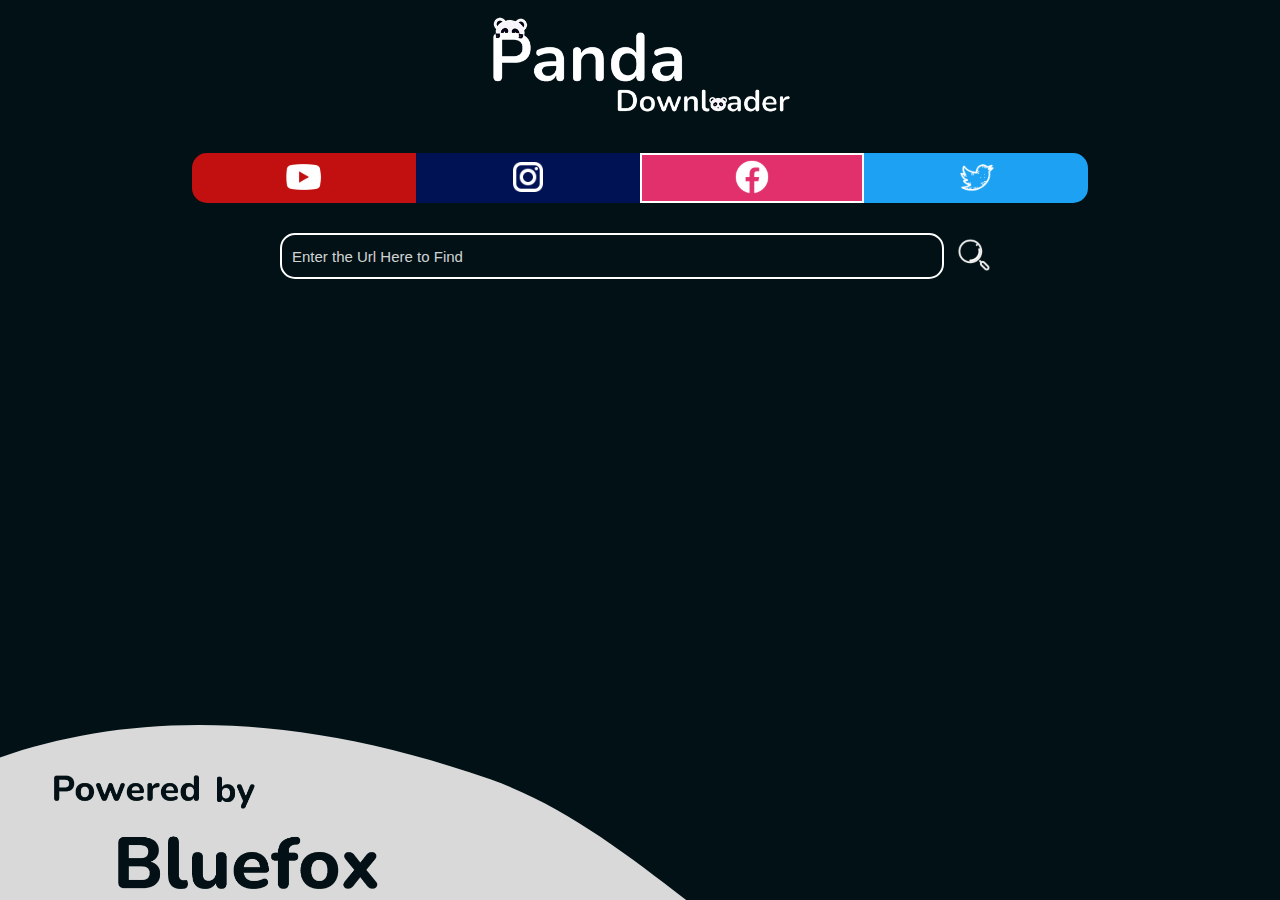
<file: frontend/facebook.html>
<!DOCTYPE html>
<html lang="en">
<head>
    <meta charset="UTF-8">
    <meta http-equiv="X-UA-Compatible" content="IE=edge">
    <meta name="viewport" content="width=device-width, initial-scale=1.0">
    <title>Document</title>
    <link rel="stylesheet" href="pandadownloader.css">
</head>
<body>
    <div class="container">
        <div id="logo">
            <img src="Images/PandaDownloaderLogo.svg" alt="PandaDownloaderLogo" width="300px">
        </div>
        <div class="navbar">
             <div class="nav">
                <button class="youtube button">

                <a href=pandadownloader.html>
                    <img src="Images/YoutubeIcon.svg" alt="YoutubeIcon" width="40px">
                </button>
                <button class="instagram button">
                <a href=instagram.html>
                    <img src="Images/InstagramIcon.svg" alt="InstagramIcon" width="40px">
                </a>
                </button>
                <button class="facebook active button">
                    <a href="facebook.html">
                        <img src="Images/FacebookIcon.svg" alt="FacebookIcon" width="40px">
                    </a>
                </button>
                <button class="twitter button">
                    <a href="twitter.html">
                        <img src="Images/TwitterIcon.svg" alt="TwitterIcon" width="40px">
                    </a>
                </button>
            </div>
       </div>
        <div class="search">
            <input type="text" placeholder="Enter the Url Here to Find" id="urlholder" name="search">
            <button class="button searchicon" type="submit" onclick="test()"><img src="Images/SearchIcon.svg" alt="" width="40px"></button>
        </div>
        <div id="downloads">

        </div>
        <div id="download">

        </div>

        <div class="footer">
            <img id="poweredby" src="Images/PoweredByBluefox.svg" alt="InstagramIcon">
        </div>
    </div>
    <script>
     var file_location = ""
     var file_title = ""
     function test() {
         var url = "http://localhost:8000/facebook/post/";
         var params = "url="+document.getElementById("urlholder").value;
         var http = new XMLHttpRequest();
         let output= "";
         http.open("GET", url+"?"+params, true);
         http.onreadystatechange = function()
         {
             if(http.readyState == 4 && http.status == 200) {
                 data=JSON.parse(http.response);
                 console.log(data);
                 output += `
                <div class="downloadarea">
                    <h2 class="name">${data.title}</h2>
                    <div class="downloads">
                        <div class="quality">
                            <div class=Choose>Choose Quality :</div>

                                <a href="${data.links["Download Low Quality"]}"><button value="Low Quality" class="build button "id="buildbutton">Low Quality</button></a>

                         <a href="${data.links["Download High Quality"]}"><button value="High Quality" class="build button" id="buildbutton">High Quality</button></a>

                 `
                 console.log(data);

             }
             document.getElementById("downloads").innerHTML = output;
         }
         http.send(null);

     }
     function download() {
         console.log("File location retrived");
         console.log("Location: "+file_location,"Title: ",file_title);
         downloadFile(file_location,file_title);
     };



     function build(){
         console.log("intialized");
         var selected_resolution = document.getElementById("mySelect").value;
         var video_url = document.getElementById("videourl").value
         params="url="+video_url+"&resolution="+selected_resolution
         endpoint = "http://localhost:8000/youtube/download/"
         var http = new XMLHttpRequest();
         http.open("GET",endpoint+"?"+params,true);
         console.log("request sended");
         output=""
         http.onreadystatechange = function()
         {
             console.log("status: "+http.status);
             data2 = JSON.parse(http.response);
             console.log(data2);

             file_location=data2["location"];
             if(http.readyState ==4 && http.statue ==200) {
                 data = JSON.parse(http.response);
                 console.log(data);
             }
         }
         http.send(null)
         document.getElementById("buildbutton").style.display = "none";
         document.getElementById("downloadbutton").style.display ="inline"
     }


    </script>
</body>
</html>
</file>
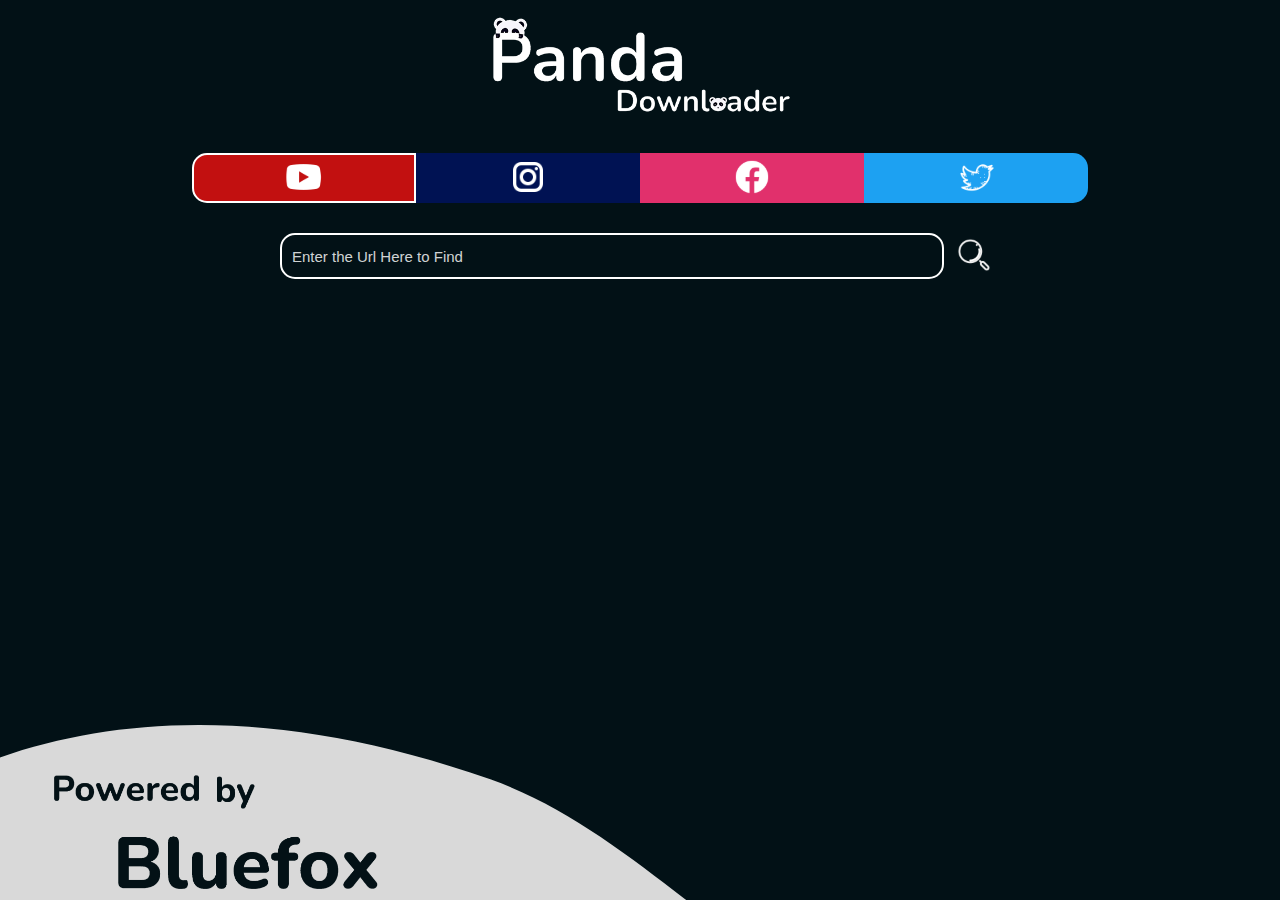
<file: frontend/pandadownloader.html>
<!DOCTYPE html>
<html lang="en">
<head>
    <meta charset="UTF-8">
    <meta http-equiv="X-UA-Compatible" content="IE=edge">
    <meta name="viewport" content="width=device-width, initial-scale=1.0">
    <title>Document</title>
    <link rel="stylesheet" href="pandadownloader.css">
</head>
<body>
    <div class="container">
        <div id="logo">
            <img src="Images/PandaDownloaderLogo.svg" alt="PandaDownloaderLogo" width="300px">
        </div>
        <div class="navbar">
             <div class="nav">
                <button class="youtube active button">

                <a href=pandadownloader.html>
                    <img src="Images/YoutubeIcon.svg" alt="YoutubeIcon" width="40px">
                </button>
                <button class="instagram button">
                <a href=instagram.html>
                    <img src="Images/InstagramIcon.svg" alt="InstagramIcon" width="40px">
                </a>
                </button>
                <button class="facebook button">
                    <a href="facebook.html">
                        <img src="Images/FacebookIcon.svg" alt="FacebookIcon" width="40px">
                    </a>
                </button>
                <button class="twitter button">
                    <a href="twitter.html">
                        <img src="Images/TwitterIcon.svg" alt="TwitterIcon" width="40px">
                    </a>
                </button>
            </div>
       </div>
        <div class="search">
            <input type="text" placeholder="Enter the Url Here to Find" id="urlholder" name="search">
            <button class="button searchicon" type="submit" onclick="test()"><img src="Images/SearchIcon.svg" alt="" width="40px"></button>
        </div>
        <div id="downloads">

        </div>
        <div id="download">
            
        </div>
        
        <div class="footer">
            <img id="poweredby" src="Images/PoweredByBluefox.svg" alt="InstagramIcon">
        </div>
    </div>
    <script>
     var file_location = ""
     var file_title = ""
     function test() {
         var url = "http://localhost:8000/youtube/test/";
         var params = "url="+document.getElementById("urlholder").value;
         var http = new XMLHttpRequest();
         let output= "";
         http.open("GET", url+"?"+params, true);
         http.onreadystatechange = function()
         {
             if(http.readyState == 4 && http.status == 200) {
                 data=JSON.parse(http.response);
                 output += `
                <div class="downloadarea">
                    <input type="hidden" id="videourl" value=${data.Video_url}>
                    <img class="thumbnail" src=${data.tumbnail_url}>
                    <h2 class="name">${data.title}</h2>
                    <div class="downloads">
                        <div class="quality">
                            <div class=Choose>Choose Quality :</div>
                            
                                <select id="mySelect">`
                                    for(i in data.resolutions){
                                        output+=`
                                        <option value="${data.resolutions[i]}">${data.resolutions[i]}</option>
                                 `
                                 }
                                    output +=`
                                </select>
                            
                        </div>
                        <button class="build button" id="buildbutton" onclick="build()">
                        BUILD
                        </button>
                        <a href="../backend/youtube/downloads/${data.title}.mp4" download>
                        <button class="download button" id="downloadbutton" onclick="download()">
                        <img src="Images/Download.svg" alt="DownloadIcon" width="40px">
                        </button>
                    </div>
                </div>
                 `;
                 console.log(data);

             file_title = data.title
             }
             document.getElementById("downloads").innerHTML = output;
         }
         http.send(null);

     }
     function download() {
         console.log("File location retrived");
         console.log("Location: "+file_location,"Title: ",file_title);
         downloadFile(file_location,file_title);
     };



     function build(){
         console.log("intialized");
         var selected_resolution = document.getElementById("mySelect").value;
         var video_url = document.getElementById("videourl").value
         params="url="+video_url+"&resolution="+selected_resolution
         endpoint = "http://localhost:8000/youtube/download/"
         var http = new XMLHttpRequest();
         http.open("GET",endpoint+"?"+params,true);
         console.log("request sended");
         output=""
         http.onreadystatechange = function()
         {
             console.log("status: "+http.status);
             data2 = JSON.parse(http.response);
             console.log(data2);

             file_location=data2["location"];
             if(http.readyState ==4 && http.statue ==200) {
                 data = JSON.parse(http.response);
                 console.log(data);
             }
         }
         http.send(null)
         document.getElementById("buildbutton").style.display = "none";
         document.getElementById("downloadbutton").style.display ="inline"
     }


    </script>
</body>
</html>
</file>
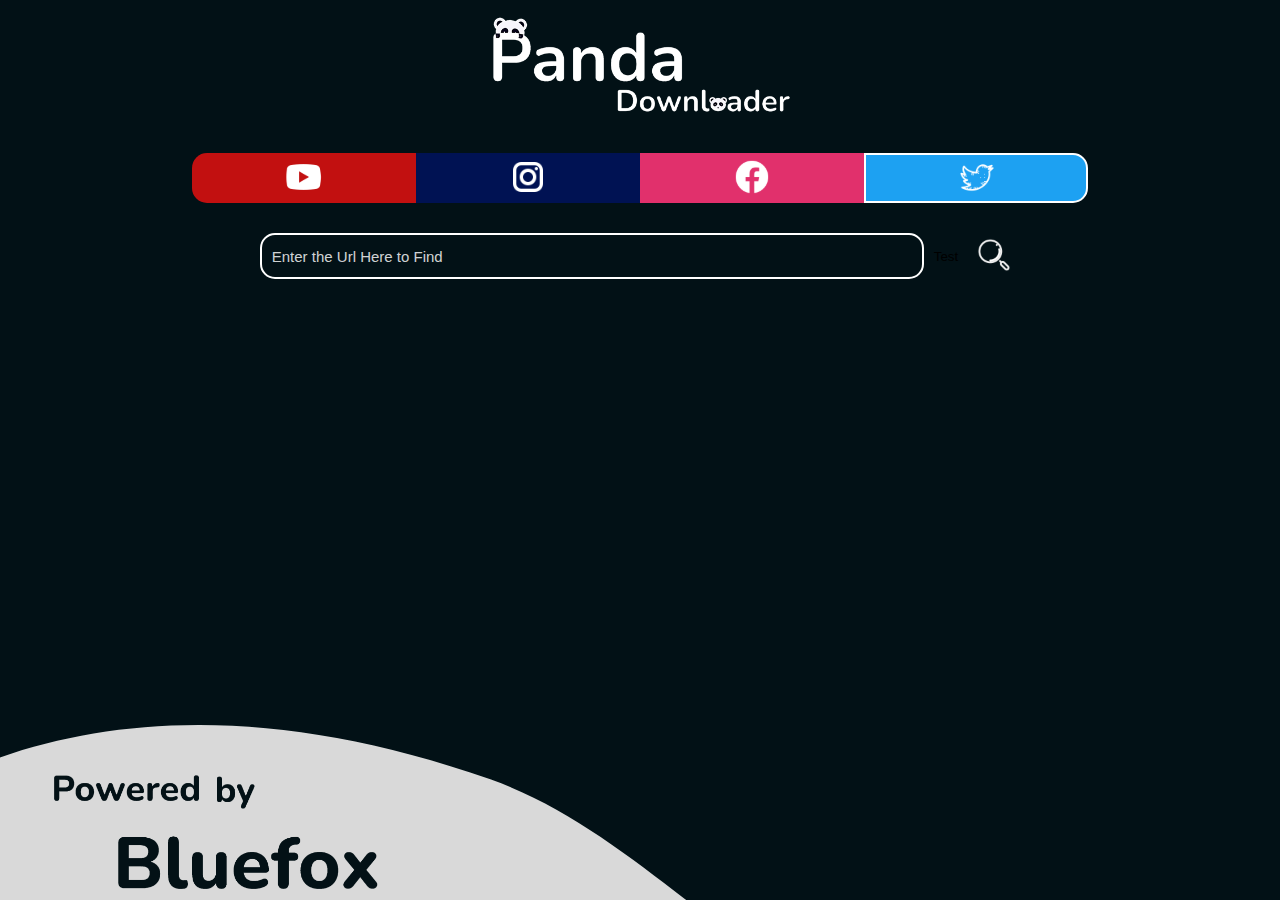
<file: frontend/twitter.html>
<!DOCTYPE html>
<html lang="en">
<head>
    <meta charset="UTF-8">
    <meta http-equiv="X-UA-Compatible" content="IE=edge">
    <meta name="viewport" content="width=device-width, initial-scale=1.0">
    <title>Document</title>
    <link rel="stylesheet" href="pandadownloader.css">
</head>
<body>
    <div class="container">
        <div id="logo">
            <img src="Images/PandaDownloaderLogo.svg" alt="PandaDownloaderLogo" width="300px">
        </div>
        <div class="navbar">
             <div class="nav">
                <button class="youtube button">

                <a href=pandadownloader.html>
                    <img src="Images/YoutubeIcon.svg" alt="YoutubeIcon" width="40px">
                </a>
                </button>
                <button class="instagram button">
                <a href=instagram.html>
                    <img src="Images/InstagramIcon.svg" alt="InstagramIcon" width="40px">
                </a>
                </button>
                <button class="facebook button">
                    <a href="facebook.html">
                        <img src="Images/FacebookIcon.svg" alt="FacebookIcon" width="40px">
                    </a>
                </button>
                <button class="twitter active button">
                    <a href="twitter.html">
                        <img src="Images/TwitterIcon.svg" alt="TwitterIcon" width="40px">
                    </a>
                </button>
            </div>
       </div>
        <div class="search">
            <input type="text" placeholder="Enter the Url Here to Find" id="urlholder" name="search">
            <button class="button searchicon" type="submit" onclick="test()">Test</button>
            <button class="button searchicon" type="submit" onclick="test()"><img src="Images/SearchIcon.svg" alt="" width="40px"></button>
        </div>
        <div id="downloads">

        </div>
        <div id="download">

        </div>

        <div class="footer">
            <img id="poweredby" src="Images/PoweredByBluefox.svg" alt="InstagramIcon">
        </div>
    </div>
    <script>
     function teste() {
         console.log("Hello")
     }
    </script async src="https://platform.twitter.com/widgets.js" charset="utf-8">
    <script >
     var file_location = ""
     function test() {
         var url = "http://localhost:8000/twitter/fetch/";
         var params = "url="+document.getElementById("urlholder").value;
         var http = new XMLHttpRequest();
         let output= "";
         http.open("GET", url+"?"+params, true);
         http.onreadystatechange = function()
         {
             if(http.readyState == 4 && http.status == 200) {
                 data=JSON.parse(http.response);
                 console.log(data)
                 output += `
                <div class="downloadarea">
                    <h2 class="name">${data.tweet_name}</h2>
                    <div class="downloads">
                        <div class="quality">
                            <div class=Choose>Choose Quality :</div>

                                <select id="mySelect">`
                                    for(i in data.body.videos){
                                        dimension_data = data.body.videos[i].dimension;

                                        output+=
                                            `
                                        <option value="${dimension_data}">${dimension_data}</option>
                                        `
                                        }
                                    output +=`
                                </select>

                            </div>`
                 for(i in data.body.videos){
                     output+=`
                        <input type="hidden" id="${data.body.videos[i].dimension}" value="${data.body.videos[i].url}">
                     `
                 }
                 output+=`

                        <button class="build button" id="buildbutton" onclick="build()">
                        BUILD
                        </button>
                        <div id="selectdownload">
                        </button>
                        </div>
                    </div>
                </div>
                 `;
                 console.log(data);

             file_title = data.title
             }
             document.getElementById("downloads").innerHTML = output;
         }
         http.send(null);
     }
     function build() {
         let selected_resolution = document.getElementById("mySelect").value;
         let selected_location = document.getElementById(selected_resolution).value;
         console.log("Values retrived");
         output=""
         output +=`
            <a href="${selected_location}" download>
          <button class="download button" id="downloadbutton" onclick="download()">
                        <img src="Images/Download.svg" alt="DownloadIcon" width="40px">
                        </button>
                </a>
         `
         document.getElementById("selectdownload").innerHTML = output
         document.getElementById("buildbutton").style.display = "none";
         document.getElementById("downloadbutton").style.display ="inline";

     }
     function download() {

     };
     function build2(){
         console.log("intialized");
         var selected_resolution = document.getElementById("mySelect").value;
         var video_url = document.getElementById("videourl").value
         params="url="+video_url+"&resolution="+selected_resolution
         endpoint = "http://localhost:8000/youtube/download/"
         var http = new XMLHttpRequest();
         http.open("GET",endpoint+"?"+params,true);
         console.log("request sended");
         output=""
         http.onreadystatechange = function()
         {
             console.log("status: "+http.status);
             data2 = JSON.parse(http.response);
             console.log(data2);

             file_location=data2["location"];
             if(http.readyState ==4 && http.statue ==200) {
                 data = JSON.parse(http.response);
                 console.log(data);
             }
         }
         http.send(null)
         document.getElementById("buildbutton").style.display = "none";
         document.getElementById("downloadbutton").style.display ="inline"
     }

    </script>
</body>
</html>
</file>
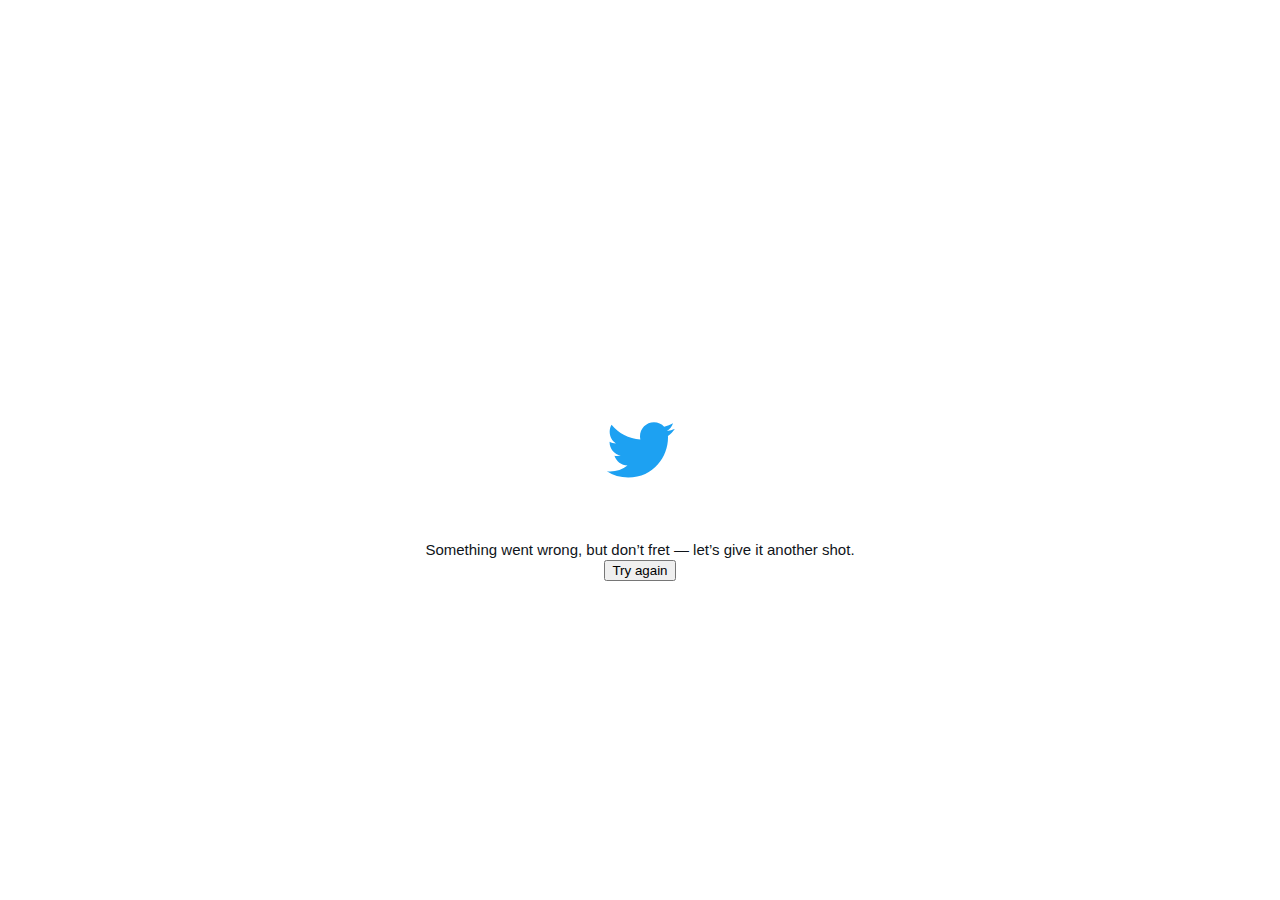
<file: pyclient/twitter/source.html>
<html dir="ltr" lang="en-GB" style="overflow-y: scroll; overscroll-behavior-y: none;"><head><style>input::placeholder { user-select: none; -webkit-user-select: none; } iframe { color-scheme: auto; }</style><style>@font-face {
  font-family: TwitterChirpExtendedHeavy;
  src: url(https://abs.twimg.com/fonts/v1/chirp-extended-heavy-web.woff2) format('woff2');
  src: url(https://abs.twimg.com/fonts/v1/chirp-extended-heavy-web.woff) format('woff');
  font-weight: 800;
  font-style: 'normal';
  font-display: 'swap';
}
@font-face {
  font-family: TwitterChirp;
  src: url(https://abs.twimg.com/fonts/v2/chirp-regular-web.woff2) format('woff2');
  src: url(https://abs.twimg.com/fonts/v2/chirp-regular-web.woff) format('woff');
  font-weight: 400;
  font-style: 'normal';
  font-display: 'swap';
}
@font-face {
  font-family: TwitterChirp;
  src: url(https://abs.twimg.com/fonts/v2/chirp-medium-web.woff2) format('woff2');
  src: url(https://abs.twimg.com/fonts/v2/chirp-medium-web.woff) format('woff');
  font-weight: 500;
  font-style: 'normal';
  font-display: 'swap';
}
@font-face {
  font-family: TwitterChirp;
  src: url(https://abs.twimg.com/fonts/v2/chirp-bold-web.woff2) format('woff2');
  src: url(https://abs.twimg.com/fonts/v2/chirp-bold-web.woff) format('woff');
  font-weight: 700;
  font-style: 'normal';
  font-display: 'swap';
}
@font-face {
  font-family: TwitterChirp;
  src: url(https://abs.twimg.com/fonts/v2/chirp-heavy-web.woff2) format('woff2');
  src: url(https://abs.twimg.com/fonts/v2/chirp-heavy-web.woff) format('woff');
  font-weight: 800;
  font-style: 'normal';
  font-display: 'swap';
}</style>
<meta charset="utf-8">
<meta name="viewport" content="width=device-width,initial-scale=1,maximum-scale=1,user-scalable=0,viewport-fit=cover"><link rel="preconnect" href="//abs.twimg.com"><link rel="dns-prefetch" href="//abs.twimg.com"><link rel="preconnect" href="//api.twitter.com"><link rel="dns-prefetch" href="//api.twitter.com"><link rel="preconnect" href="//pbs.twimg.com"><link rel="dns-prefetch" href="//pbs.twimg.com"><link rel="preconnect" href="//t.co"><link rel="dns-prefetch" href="//t.co"><link rel="preconnect" href="//video.twimg.com"><link rel="dns-prefetch" href="//video.twimg.com"><link rel="preload" as="script" crossorigin="anonymous" href="https://abs.twimg.com/responsive-web/client-web/feature-switch-manifest.feab7489.js" nonce=""><link rel="preload" as="script" crossorigin="anonymous" href="https://abs.twimg.com/responsive-web/client-web/vendor.f6925eb9.js" nonce=""><link rel="preload" as="script" crossorigin="anonymous" href="https://abs.twimg.com/responsive-web/client-web/i18n/en-GB.b4f4ead9.js" nonce=""><link rel="preload" as="script" crossorigin="anonymous" href="https://abs.twimg.com/responsive-web/client-web/main.f45ef479.js" nonce=""><meta property="fb:app_id" content="2231777543">
<meta property="og:site_name" content="Twitter"><meta name="google-site-verification" content="acYOOcR5z6puMzLn6hLDZI1nNHXPxt57OIstz1vnCV0"><meta name="facebook-domain-verification" content="x6sdcc8b5ju3bh8nbm59eswogvg6t1"><meta http-equiv="onion-location" content="https://twitter3e4tixl4xyajtrzo62zg5vztmjuricljdp2c5kshju4avyoid.onion/"><link rel="manifest" href="/manifest.json" crossorigin="use-credentials"><link rel="alternate" hreflang="x-default" href="https://twitter.com/engineers_feed/status/1592207414367252480/photo/1"><link rel="alternate" hreflang="en" href="https://twitter.com/engineers_feed/status/1592207414367252480/photo/1?lang=en"><link rel="alternate" hreflang="ar" href="https://twitter.com/engineers_feed/status/1592207414367252480/photo/1?lang=ar"><link rel="alternate" hreflang="ar-x-fm" href="https://twitter.com/engineers_feed/status/1592207414367252480/photo/1?lang=ar-x-fm"><link rel="alternate" hreflang="bg" href="https://twitter.com/engineers_feed/status/1592207414367252480/photo/1?lang=bg"><link rel="alternate" hreflang="bn" href="https://twitter.com/engineers_feed/status/1592207414367252480/photo/1?lang=bn"><link rel="alternate" hreflang="ca" href="https://twitter.com/engineers_feed/status/1592207414367252480/photo/1?lang=ca"><link rel="alternate" hreflang="cs" href="https://twitter.com/engineers_feed/status/1592207414367252480/photo/1?lang=cs"><link rel="alternate" hreflang="da" href="https://twitter.com/engineers_feed/status/1592207414367252480/photo/1?lang=da"><link rel="alternate" hreflang="de" href="https://twitter.com/engineers_feed/status/1592207414367252480/photo/1?lang=de"><link rel="alternate" hreflang="el" href="https://twitter.com/engineers_feed/status/1592207414367252480/photo/1?lang=el"><link rel="alternate" hreflang="en-GB" href="https://twitter.com/engineers_feed/status/1592207414367252480/photo/1?lang=en-GB"><link rel="alternate" hreflang="es" href="https://twitter.com/engineers_feed/status/1592207414367252480/photo/1?lang=es"><link rel="alternate" hreflang="eu" href="https://twitter.com/engineers_feed/status/1592207414367252480/photo/1?lang=eu"><link rel="alternate" hreflang="fa" href="https://twitter.com/engineers_feed/status/1592207414367252480/photo/1?lang=fa"><link rel="alternate" hreflang="fi" href="https://twitter.com/engineers_feed/status/1592207414367252480/photo/1?lang=fi"><link rel="alternate" hreflang="fil" href="https://twitter.com/engineers_feed/status/1592207414367252480/photo/1?lang=fil"><link rel="alternate" hreflang="fr" href="https://twitter.com/engineers_feed/status/1592207414367252480/photo/1?lang=fr"><link rel="alternate" hreflang="ga" href="https://twitter.com/engineers_feed/status/1592207414367252480/photo/1?lang=ga"><link rel="alternate" hreflang="gl" href="https://twitter.com/engineers_feed/status/1592207414367252480/photo/1?lang=gl"><link rel="alternate" hreflang="gu" href="https://twitter.com/engineers_feed/status/1592207414367252480/photo/1?lang=gu"><link rel="alternate" hreflang="ha" href="https://twitter.com/engineers_feed/status/1592207414367252480/photo/1?lang=ha"><link rel="alternate" hreflang="he" href="https://twitter.com/engineers_feed/status/1592207414367252480/photo/1?lang=he"><link rel="alternate" hreflang="hi" href="https://twitter.com/engineers_feed/status/1592207414367252480/photo/1?lang=hi"><link rel="alternate" hreflang="hr" href="https://twitter.com/engineers_feed/status/1592207414367252480/photo/1?lang=hr"><link rel="alternate" hreflang="hu" href="https://twitter.com/engineers_feed/status/1592207414367252480/photo/1?lang=hu"><link rel="alternate" hreflang="id" href="https://twitter.com/engineers_feed/status/1592207414367252480/photo/1?lang=id"><link rel="alternate" hreflang="ig" href="https://twitter.com/engineers_feed/status/1592207414367252480/photo/1?lang=ig"><link rel="alternate" hreflang="it" href="https://twitter.com/engineers_feed/status/1592207414367252480/photo/1?lang=it"><link rel="alternate" hreflang="ja" href="https://twitter.com/engineers_feed/status/1592207414367252480/photo/1?lang=ja"><link rel="alternate" hreflang="kn" href="https://twitter.com/engineers_feed/status/1592207414367252480/photo/1?lang=kn"><link rel="alternate" hreflang="ko" href="https://twitter.com/engineers_feed/status/1592207414367252480/photo/1?lang=ko"><link rel="alternate" hreflang="mr" href="https://twitter.com/engineers_feed/status/1592207414367252480/photo/1?lang=mr"><link rel="alternate" hreflang="ms" href="https://twitter.com/engineers_feed/status/1592207414367252480/photo/1?lang=ms"><link rel="alternate" hreflang="nb" href="https://twitter.com/engineers_feed/status/1592207414367252480/photo/1?lang=nb"><link rel="alternate" hreflang="nl" href="https://twitter.com/engineers_feed/status/1592207414367252480/photo/1?lang=nl"><link rel="alternate" hreflang="pl" href="https://twitter.com/engineers_feed/status/1592207414367252480/photo/1?lang=pl"><link rel="alternate" hreflang="pt" href="https://twitter.com/engineers_feed/status/1592207414367252480/photo/1?lang=pt"><link rel="alternate" hreflang="ro" href="https://twitter.com/engineers_feed/status/1592207414367252480/photo/1?lang=ro"><link rel="alternate" hreflang="ru" href="https://twitter.com/engineers_feed/status/1592207414367252480/photo/1?lang=ru"><link rel="alternate" hreflang="sk" href="https://twitter.com/engineers_feed/status/1592207414367252480/photo/1?lang=sk"><link rel="alternate" hreflang="sr" href="https://twitter.com/engineers_feed/status/1592207414367252480/photo/1?lang=sr"><link rel="alternate" hreflang="sv" href="https://twitter.com/engineers_feed/status/1592207414367252480/photo/1?lang=sv"><link rel="alternate" hreflang="ta" href="https://twitter.com/engineers_feed/status/1592207414367252480/photo/1?lang=ta"><link rel="alternate" hreflang="th" href="https://twitter.com/engineers_feed/status/1592207414367252480/photo/1?lang=th"><link rel="alternate" hreflang="tr" href="https://twitter.com/engineers_feed/status/1592207414367252480/photo/1?lang=tr"><link rel="alternate" hreflang="uk" href="https://twitter.com/engineers_feed/status/1592207414367252480/photo/1?lang=uk"><link rel="alternate" hreflang="ur" href="https://twitter.com/engineers_feed/status/1592207414367252480/photo/1?lang=ur"><link rel="alternate" hreflang="vi" href="https://twitter.com/engineers_feed/status/1592207414367252480/photo/1?lang=vi"><link rel="alternate" hreflang="yo" href="https://twitter.com/engineers_feed/status/1592207414367252480/photo/1?lang=yo"><link rel="alternate" hreflang="zh" href="https://twitter.com/engineers_feed/status/1592207414367252480/photo/1?lang=zh"><link rel="alternate" hreflang="zh-Hant" href="https://twitter.com/engineers_feed/status/1592207414367252480/photo/1?lang=zh-Hant"><link rel="canonical" href="https://twitter.com/engineers_feed/status/1592207414367252480/photo/1"><link rel="search" type="application/opensearchdescription+xml" href="/opensearch.xml" title="Twitter"><link rel="mask-icon" sizes="any" href="https://abs.twimg.com/responsive-web/client-web/icon-svg.168b89d9.svg" color="#1D9BF0"><link rel="shortcut icon" href="//abs.twimg.com/favicons/twitter.2.ico"><link rel="apple-touch-icon" sizes="192x192" href="https://abs.twimg.com/responsive-web/client-web/icon-ios.b1fc7279.png"><meta name="mobile-web-app-capable" content="yes">
<meta name="apple-mobile-web-app-title" content="Twitter">
<meta name="apple-mobile-web-app-status-bar-style" content="white">
<meta name="theme-color" content="#ffffff">
<script type="application/ld+json">{"@context":"https://schema.org","@type":"WebSite","url":"https://twitter.com/","potentialAction":{"@type":"SearchAction","query-input":"required name=search_term_string","target":{"@type":"EntryPoint","urlTemplate":"https://twitter.com/search?q={search_term_string}&ref_src=twcamp%5Eseo_searchbox%7Ctwsrc%5Eseo"}}}</script><meta http-equiv="origin-trial" content="AlpCmb40F5ZjDi9ZYe+wnr/[base64]"><style>html,body{height: 100%;}</style><style id="react-native-stylesheet">[stylesheet-group="0"]{}
html{-ms-text-size-adjust:100%;-webkit-text-size-adjust:100%;-webkit-tap-highlight-color:rgba(0,0,0,0);}
body{margin:0;}
button::-moz-focus-inner,input::-moz-focus-inner{border:0;padding:0;}
input::-webkit-search-cancel-button,input::-webkit-search-decoration,input::-webkit-search-results-button,input::-webkit-search-results-decoration{display:none;}
[stylesheet-group="0.1"]{}
:focus:not([data-focusvisible-polyfill]){outline: none;}
[stylesheet-group="1"]{}
.css-1dbjc4n{-ms-flex-align:stretch;-ms-flex-direction:column;-ms-flex-negative:0;-ms-flex-preferred-size:auto;-webkit-align-items:stretch;-webkit-box-align:stretch;-webkit-box-direction:normal;-webkit-box-orient:vertical;-webkit-flex-basis:auto;-webkit-flex-direction:column;-webkit-flex-shrink:0;align-items:stretch;border:0 solid black;box-sizing:border-box;display:-webkit-box;display:-moz-box;display:-ms-flexbox;display:-webkit-flex;display:flex;flex-basis:auto;flex-direction:column;flex-shrink:0;margin-bottom:0px;margin-left:0px;margin-right:0px;margin-top:0px;min-height:0px;min-width:0px;padding-bottom:0px;padding-left:0px;padding-right:0px;padding-top:0px;position:relative;z-index:0;}
.css-901oao{border:0 solid black;box-sizing:border-box;color:rgba(0,0,0,1.00);display:inline;font:14px -apple-system,BlinkMacSystemFont,"Segoe UI",Roboto,Helvetica,Arial,sans-serif;margin-bottom:0px;margin-left:0px;margin-right:0px;margin-top:0px;padding-bottom:0px;padding-left:0px;padding-right:0px;padding-top:0px;white-space:pre-wrap;word-wrap:break-word;}
.css-16my406{color:inherit;font:inherit;white-space:inherit;}
[stylesheet-group="2"]{}
.r-13awgt0{-ms-flex:1 1 0%;-webkit-flex:1;flex:1;}
.r-4qtqp9{display:inline-block;}
.r-ywje51{margin-bottom:auto;margin-left:auto;margin-right:auto;margin-top:auto;}
.r-hvic4v{display:none;}
.r-1adg3ll{display:block;}
[stylesheet-group="2.2"]{}
.r-12vffkv>*{pointer-events:auto;}
.r-12vffkv{pointer-events:none!important;}
.r-14lw9ot{background-color:rgba(255,255,255,1.00);}
.r-1p0dtai{bottom:0px;}
.r-1d2f490{left:0px;}
.r-1xcajam{position:fixed;}
.r-zchlnj{right:0px;}
.r-ipm5af{top:0px;}
.r-yyyyoo{fill:currentcolor;}
.r-1xvli5t{height:1.25em;}
.r-dnmrzs{max-width:100%;}
.r-bnwqim{position:relative;}
.r-1plcrui{vertical-align:text-bottom;}
.r-lrvibr{-moz-user-select:none;-ms-user-select:none;-webkit-user-select:none;user-select:none;}
.r-13gxpu9{color:rgba(29,161,242,1.00);}
.r-wy61xf{height:72px;}
.r-u8s1d{position:absolute;}
.r-1blnp2b{width:72px;}
.r-1ykxob0{top:60%;}
.r-q4m81j{text-align:center;}
.r-bcqeeo{min-width:0px;}
.r-qvutc0{word-wrap:break-word;}
.r-rjixqe{line-height:20px;}
.r-1qd0xha{font-family:-apple-system,BlinkMacSystemFont,"Segoe UI",Roboto,Helvetica,Arial,sans-serif;}
.r-a023e6{font-size:15px;}
.r-16dba41{font-weight:400;}
.r-poiln3{font-family:inherit;}</style></head>
<body style="background-color: #FFFFFF;">
  <noscript>
    <style>
    body {
      -ms-overflow-style: scrollbar;
      overflow-y: scroll;
      overscroll-behavior-y: none;
    }

    .errorContainer {
      background-color: #FFF;
      color: #0F1419;
      max-width: 600px;
      margin: 0 auto;
      padding: 10%;
      font-family: Helvetica, sans-serif;
      font-size: 16px;
    }

    .errorButton {
      margin: 3em 0;
    }

    .errorButton a {
      background: #1DA1F2;
      border-radius: 2.5em;
      color: white;
      padding: 1em 2em;
      text-decoration: none;
    }

    .errorButton a:hover,
    .errorButton a:focus {
      background: rgb(26, 145, 218);
    }

    .errorFooter {
      color: #657786;
      font-size: 80%;
      line-height: 1.5;
      padding: 1em 0;
    }

    .errorFooter a,
    .errorFooter a:visited {
      color: #657786;
      text-decoration: none;
      padding-right: 1em;
    }

    .errorFooter a:hover,
    .errorFooter a:active {
      text-decoration: underline;
    }

      #placeholder,
      #react-root {
        display: none !important;
      }
      body {
        background-color: #FFF !important;
      }
    </style>
    <div class="errorContainer">
      <img width="46" height="38" srcset="https://abs.twimg.com/errors/logo46x38.png 1x, https://abs.twimg.com/errors/logo46x38@2x.png 2x" src="https://abs.twimg.com/errors/logo46x38.png" alt="Twitter" />
      <h1>JavaScript is not available.</h1>
      <p>We’ve detected that JavaScript is disabled in this browser. Please enable JavaScript or switch to a supported browser to continue using twitter.com. You can see a list of supported browsers in our Help Centre.</p>
      <p class="errorButton"><a href="https://help.twitter.com/using-twitter/twitter-supported-browsers">Help Center</a></p>
    <p class="errorFooter">
      <a href="https://twitter.com/tos">Terms of Service</a>
      <a href="https://twitter.com/privacy">Privacy Policy</a>
      <a href="https://support.twitter.com/articles/20170514">Cookie Policy</a>
      <a href="https://legal.twitter.com/imprint.html">Imprint</a>
      <a href="https://business.twitter.com/en/help/troubleshooting/how-twitter-ads-work.html?ref=web-twc-ao-gbl-adsinfo&utm_source=twc&utm_medium=web&utm_campaign=ao&utm_content=adsinfo">Ads info</a>
      © 2022 Twitter, Inc.
    </p>

    </div>
  </noscript><div id="react-root" style="height:100%;display:flex;"><div class="css-1dbjc4n r-13awgt0 r-12vffkv"><div class="css-1dbjc4n r-13awgt0 r-12vffkv"><style>
@media (prefers-color-scheme: dark) {
  #placeholder {
    background-color: #000000
  }
}
</style><div aria-label="Loading…" class="css-1dbjc4n r-14lw9ot r-1p0dtai r-1d2f490 r-1xcajam r-zchlnj r-ipm5af" id="placeholder"><svg viewBox="0 0 24 24" aria-hidden="true" class="r-1p0dtai r-13gxpu9 r-4qtqp9 r-yyyyoo r-wy61xf r-1d2f490 r-ywje51 r-dnmrzs r-u8s1d r-zchlnj r-1plcrui r-ipm5af r-lrvibr r-1blnp2b"><g><path d="M23.643 4.937c-.835.37-1.732.62-2.675.733.962-.576 1.7-1.49 2.048-2.578-.9.534-1.897.922-2.958 1.13-.85-.904-2.06-1.47-3.4-1.47-2.572 0-4.658 2.086-4.658 4.66 0 .364.042.718.12 1.06-3.873-.195-7.304-2.05-9.602-4.868-.4.69-.63 1.49-.63 2.342 0 1.616.823 3.043 2.072 3.878-.764-.025-1.482-.234-2.11-.583v.06c0 2.257 1.605 4.14 3.737 4.568-.392.106-.803.162-1.227.162-.3 0-.593-.028-.877-.082.593 1.85 2.313 3.198 4.352 3.234-1.595 1.25-3.604 1.995-5.786 1.995-.376 0-.747-.022-1.112-.065 2.062 1.323 4.51 2.093 7.14 2.093 8.57 0 13.255-7.098 13.255-13.254 0-.2-.005-.402-.014-.602.91-.658 1.7-1.477 2.323-2.41z"></path></g></svg></div><div class="css-1dbjc4n r-hvic4v r-1d2f490 r-1xcajam r-zchlnj r-1ykxob0" id="ScriptLoadFailure"><form action="" method="GET"><div class="css-1dbjc4n r-1adg3ll r-q4m81j"><div dir="auto" class="css-901oao r-1qd0xha r-a023e6 r-16dba41 r-rjixqe r-bcqeeo r-qvutc0" style="color:rgba(15,20,25,1.00)"><span class="css-901oao css-16my406 r-poiln3 r-bcqeeo r-qvutc0">Something went wrong, but don’t fret — let’s give it another shot.</span></div><br><input type="hidden" name="failedScript" value=""><input type="submit" value="Try again"></div></form></div></div></div></div><script type="text/javascript" charset="utf-8" nonce="">window.__INITIAL_STATE__={"optimist":[],"entities":{"broadcasts":{"entities":{},"errors":{},"fetchStatus":{}},"cards":{"entities":{},"errors":{},"fetchStatus":{}},"commerceItems":{"entities":{},"errors":{},"fetchStatus":{}},"communities":{"entities":{},"errors":{},"fetchStatus":{}},"conversations":{"entities":{},"errors":{},"fetchStatus":{}},"entries":{"entities":{},"errors":{},"fetchStatus":{}},"lists":{"entities":{},"errors":{},"fetchStatus":{}},"moments":{"entities":{},"errors":{},"fetchStatus":{}},"topics":{"entities":{},"errors":{},"fetchStatus":{}},"tweets":{"entities":{},"errors":{},"fetchStatus":{}},"twitterArticles":{"entities":{},"errors":{},"fetchStatus":{}},"trustedFriends":{"entities":{},"errors":{},"fetchStatus":{}},"userPresence":{"entities":{},"errors":{},"fetchStatus":{}},"userCommunityInviteActionResult":{"entities":{},"errors":{},"fetchStatus":{}},"users":{"entities":{},"errors":{},"fetchStatus":{}},"userCommunityRoleRelationship":{"entities":{},"errors":{},"fetchStatus":{}}},"featureSwitch":{"debug":{},"defaultConfig":{"2fa_temporary_password_enabled":{"value":false},"Arkose_rweb_hosted_page":{"value":true},"Arkose_use_invisible_challenge_key":{"value":false},"account_2fa_standalone_security_key_enabled":{"value":true},"account_country_setting_countries_whitelist":{"value":["ad","ae","af","ag","ai","al","am","ao","ar","as","at","au","aw","ax","az","ba","bb","bd","be","bf","bg","bh","bi","bj","bl","bm","bn","bo","bq","br","bs","bt","bv","bw","by","bz","ca","cc","cd","cf","cg","ch","ci","ck","cl","cm","co","cr","cu","cv","cw","cx","cy","cz","de","dj","dk","dm","do","dz","ec","ee","eg","er","es","et","fi","fj","fk","fm","fo","fr","ga","gb","gd","ge","gf","gg","gh","gi","gl","gm","gn","gp","gq","gr","gs","gt","gu","gw","gy","hk","hn","hr","ht","hu","id","ie","il","im","in","io","iq","ir","is","it","je","jm","jo","jp","ke","kg","kh","ki","km","kn","kr","kw","ky","kz","la","lb","lc","li","lk","lr","ls","lt","lu","lv","ly","ma","mc","md","me","mf","mg","mh","mk","ml","mn","mo","mp","mq","mr","ms","mt","mu","mv","mw","mx","my","mz","na","nc","ne","nf","ng","ni","nl","no","np","nr","nu","nz","om","pa","pe","pf","pg","ph","pk","pl","pm","pn","pr","ps","pt","pw","py","qa","re","ro","rs","ru","rw","sa","sb","sc","se","sg","sh","si","sk","sl","sm","sn","so","sr","st","sv","sx","sz","tc","td","tf","tg","th","tj","tk","tl","tm","tn","to","tr","tt","tv","tw","tz","ua","ug","us","uy","uz","va","vc","ve","vi","vn","vu","wf","ws","xk","ye","yt","za","zm","zw"]},"account_session_console_from_graphql_enabled":{"value":true},"account_taxonomy_automated_label_enabled":{"value":true},"account_taxonomy_automation_opt_in_enabled":{"value":false},"ads_spacing_client_fallback_minimum_spacing":{"value":3},"arkose_challenge_lo_web_notification_dev":{"value":"BF5FA6C8-9668-4AF9-AFA2-E362F56E5B71"},"arkose_challenge_lo_web_notification_mobile_prod":{"value":"6A2FD110-7C1A-47CD-82EE-D01FFB4810D7"},"arkose_challenge_lo_web_notification_prod":{"value":"50706BFE-942C-4EEC-B9AD-03F7CD268FB1"},"arkose_challenge_login_web_devel":{"value":"DF58DD3B-DFCC-4502-91FA-EDC0DC385CFF"},"arkose_challenge_login_web_prod":{"value":"2F4F0B28-BC94-4271-8AD7-A51662E3C91C"},"arkose_challenge_open_app_dev":{"value":"560C66A3-C8EB-4D11-BE53-A8232734AA62"},"arkose_challenge_open_app_prod":{"value":"6E8D3D6E-30D4-45F1-9838-BA3D9651AAA1"},"arkose_challenge_signup_mobile_dev":{"value":"006B5E87-7497-403E-9E0C-8FFBAAC6FA67"},"arkose_challenge_signup_mobile_prod":{"value":"867D55F2-24FD-4C56-AB6D-589EDAF5E7C5"},"arkose_challenge_signup_web_dev":{"value":"DF58DD3B-DFCC-4502-91FA-EDC0DC385CFF"},"arkose_challenge_signup_web_prod":{"value":"2CB16598-CB82-4CF7-B332-5990DB66F3AB"},"arkose_challenge_transparent_signup_dev":{"value":"6627C16B-DA60-47A5-85F7-CFF23BD2BE69"},"arkose_challenge_transparent_signup_prod":{"value":"4CB8C8B0-40FF-439C-9D0D-9A389ADA18CB"},"author_moderated_replies_urt_container_enabled":{"value":false},"branded_like_preview_enabled":{"value":false},"c9s_auto_collapse_community_detail_header_enabled":{"value":true},"c9s_communities_search_enabled":{"value":true},"c9s_community_composer_hashtag_suggestions_enabled":{"value":false},"c9s_community_creation_enabled":{"value":true},"c9s_community_creation_form_membership_type_enabled":{"value":true},"c9s_community_creation_setup_checklist_enabled":{"value":true},"c9s_community_deletion_enabled":{"value":true},"c9s_community_hashtags_carousel_enabled":{"value":false},"c9s_community_hashtags_enabled":{"value":true},"c9s_edit_moderators_enabled":{"value":true},"c9s_enabled":{"value":true},"c9s_highlight_tweet_enabled":{"value":true},"c9s_list_members_action_api_enabled":{"value":false},"c9s_logged_out_access_enabled":{"value":true},"c9s_max_community_description_length":{"value":160},"c9s_max_community_name_length":{"value":30},"c9s_max_rule_count":{"value":10},"c9s_max_rule_description_length":{"value":160},"c9s_max_rule_name_length":{"value":60},"c9s_members_list_search_enabled":{"value":true},"c9s_moderation_enabled":{"value":true},"c9s_nav_list_activity_details_enabled":{"value":false},"c9s_notification_settings_enabled":{"value":true},"c9s_notification_settings_pinned_tweet_enabled":{"value":true},"c9s_participation_enabled":{"value":true},"c9s_poll_creation_enabled":{"value":true},"c9s_remove_member_enabled":{"value":true},"c9s_remove_member_list_enabled":{"value":true},"c9s_report_community_enabled":{"value":false},"c9s_rule_management_enabled":{"value":true},"c9s_spotlight_consumption_enabled":{"value":true},"c9s_spotlight_creation_enabled":{"value":false},"c9s_ssr_enabled":{"value":false},"c9s_tab_visibility":{"value":"members_only"},"c9s_timelines_default_selection":{"value":"ranked"},"c9s_timelines_ranking_enabled":{"value":false},"c9s_unread_indicator_global_enabled":{"value":true},"c9s_unread_indicator_mod_actions_enabled":{"value":true},"c9s_unread_indicator_tweets_enabled":{"value":true},"card_compose_preview_retry_after_ms":{"value":3000},"card_compose_preview_retry_max":{"value":5},"content_language_setting_enabled":{"value":true},"conversation_controls_change_enabled":{"value":true},"conversation_controls_change_tooltip_enabled":{"value":true},"conversation_controls_limited_replies_consumption_configuration":{"value":"no_reply"},"conversation_controls_limited_replies_creation_enabled":{"value":true},"conversation_controls_persistence_enabled":{"value":true},"conversational_safety_heads_up_treatment_A_enabled":{"value":""},"dash_region_specific_de_and_tr_media_transparency_items_enabled":{"value":false},"dash_region_specific_de_media_transparency_items_enabled":{"value":false},"direct_messages_incremental_holdback_2022h1":{"value":true},"dm_conversation_labels_max_pinned_count":{"value":6},"dm_conversation_labels_pinned_education_enabled":{"value":true},"dm_conversation_labels_pinned_enabled":{"value":true},"dm_conversations_nsfw_media_filter_enabled":{"value":false},"dm_education_flags_prompt":{"value":false},"dm_evolution_conversation_read_enabled":{"value":false},"dm_evolution_enabled":{"value":true},"dm_evolution_inbox_primary_enabled":{"value":false},"dm_evolution_inbox_secondary_enabled":{"value":false},"dm_evolution_inbox_tertiary_enabled":{"value":false},"dm_evolution_message_creation_enabled":{"value":true},"dm_evolution_responsive_web_early_bird_only_switch":{"value":false},"dm_inbox_search_groups_bucket_size":{"value":5},"dm_inbox_search_max_recent_searches_stored":{"value":5},"dm_inbox_search_message_attachment_previews_enabled":{"value":true},"dm_inbox_search_message_results_enabled":{"value":true},"dm_inbox_search_messages_bucket_size":{"value":5},"dm_inbox_search_modular_results_enabled":{"value":true},"dm_inbox_search_people_bucket_size":{"value":5},"dm_inbox_search_query_highlighting_conversation_results_enabled":{"value":true},"dm_inbox_search_query_highlighting_message_results_enabled":{"value":true},"dm_reactions_config_active_reactions":{"value":["😂:funny","😲:surprised","😢:sad","❤️:like","🔥:excited","👍:agree","👎:disagree"]},"dm_reactions_config_inactive_reactions":{"value":["😠:angry","😷:mask"]},"dm_share_sheet_send_individually_enabled":{"value":true},"dm_share_sheet_send_individually_max_count":{"value":20},"dm_vdl_chat_p0_enabled":{"value":true},"dm_vdl_enabled":{"value":true},"dm_vdl_inbox_p0_enabled":{"value":true},"dm_voice_rendering_enabled":{"value":true},"dont_mention_me_enabled":{"value":true},"dont_mention_me_mentions_tab_education_enabled":{"value":true},"dont_mention_me_view_api_enabled":{"value":true},"ecd_dispute_form_link_enabled":{"value":true},"employee_role":{"value":false},"enable_label_appealing_misinfo_enabled":{"value":false},"enable_label_appealing_sensitive_content_enabled":{"value":false},"explore_relaunch_enable_immersive_web":{"value":false},"explore_relaunch_enable_immersive_web_navigation_button":{"value":false},"explore_relaunch_enable_immersive_web_tap_to_hide":{"value":false},"explore_relaunch_enabled":{"value":false},"explore_relaunch_onboarding_bar_show_count":{"value":3},"explore_relaunch_updated_scrubber_position":{"value":false},"focused_timeline_actions_onboarding_likes":{"value":3},"follow_nudge_conversation_enabled":{"value":false},"follow_nudge_search_enabled":{"value":false},"global_mention_settings_enabled":{"value":false},"graphql_composer_and_dm_card_previews_enabled":{"value":false},"graphql_is_translatable_rweb_tweet_is_translatable_enabled":{"value":true},"graphql_mutation_destroy_mode":{"value":"graphql_only"},"graphql_mutation_retweet_mode":{"value":"graphql_only"},"graphql_mutation_unretweet_mode":{"value":"graphql_only"},"graphql_mutation_update_mode":{"value":"graphql_only"},"graphql_timeline_v2_bookmark_timeline":{"value":false},"graphql_timeline_v2_query_threaded_conversation_with_injections":{"value":true},"graphql_timeline_v2_user_favorites_by_time_timeline":{"value":true},"graphql_timeline_v2_user_media_timeline":{"value":true},"graphql_timeline_v2_user_profile_timeline":{"value":true},"graphql_timeline_v2_user_profile_with_replies_timeline":{"value":true},"gryphon_hide_quick_promote":{"value":false},"gryphon_optout_in_settings":{"value":false},"guest_broadcasting_timeline_decorations_enabled":{"value":false},"hashflags_animation_like_button_enabled":{"value":true},"home_timeline_extended_reactivity_tweet_clicks_enabled":{"value":false},"home_timeline_extended_reactivity_tweet_clicks_fatigue":{"value":5},"home_timeline_extended_reactivity_tweet_clicks_trigger_seconds":{"value":120},"home_timeline_latest_timeline_switch_enabled":{"value":true},"home_timeline_like_reactivity_enabled":{"value":true},"home_timeline_like_reactivity_fatigue":{"value":10},"home_timeline_scribing_section_change_enabled":{"value":false},"home_timeline_spheres_detail_page_muting_enabled":{"value":true},"home_timeline_spheres_max_user_owned_or_subscribed_lists_count":{"value":5},"home_timeline_spheres_ranking_mode_control_enabled":{"value":true},"home_timeline_tweet_auto_inline_reply_enabled":{"value":false},"identity_verification_debadging_notification_enabled":{"value":true},"identity_verification_educational_prompt_enabled":{"value":true},"identity_verification_intake_enabled":{"value":false},"identity_verification_notable_demo_survey":{"value":false},"interactive_text_enabled":{"value":true},"linked_search_experiment":{"value":false},"live_event_docking_enabled":{"value":true},"live_event_interstitial_seen_cache_enabled":{"value":true},"live_event_multi_video_auto_advance_dock_enabled":{"value":true},"live_event_multi_video_auto_advance_enabled":{"value":true},"live_event_multi_video_auto_advance_fullscreen_enabled":{"value":false},"live_event_multi_video_auto_advance_transition_duration_seconds":{"value":5},"live_event_multi_video_enabled":{"value":true},"live_event_timeline_default_refresh_rate_interval_seconds":{"value":30},"live_event_timeline_minimum_refresh_rate_interval_seconds":{"value":10},"live_event_timeline_server_controlled_refresh_rate_enabled":{"value":true},"livepipeline_client_enabled":{"value":true},"livepipeline_tweetengagement_enabled":{"value":true},"longform_ad_free_articles_badging_enabled":{"value":false},"longform_reader_mode_view_in_reader_mode_entry_button_enabled":{"value":false},"longform_top_articles_friends_of_friends_enabled":{"value":true},"longform_top_articles_time_window_enabled":{"value":true},"machine_translation_holdback_logged_in":{"value":false},"machine_translation_holdback_logged_out":{"value":false},"media_edge_to_edge_content_enabled":{"value":false},"media_infra_play_icon_version_number":{"value":"playicon_v0"},"moment_annotations_enabled":{"value":true},"moments_new_share_variant_floating_action_button":{"value":false},"network_layer_503_backoff_mode":{"value":"host"},"ocf_2fa_enrollment_bouncer_enabled":{"value":true},"ocf_2fa_enrollment_enabled":{"value":true},"ocf_2fa_unenrollment_enabled":{"value":true},"onboarding_connect_tab_urt_graphql_enabled":{"value":false},"onboarding_project_uls_enabled":{"value":false},"papago_tweet_translation_from_korean_entity_protected":{"value":false},"papago_tweet_translation_from_korean_entity_protected_destinations":{"value":["en","ja","zh","zh-cn","zh-Hans","zh-tw","zh-Hant"]},"papago_tweet_translation_from_korean_entity_unprotected":{"value":false},"papago_tweet_translation_from_korean_entity_unprotected_destinations":{"value":["id","es","th"]},"papago_tweet_translation_to_korean":{"value":false},"papago_tweet_translation_to_korean_sources":{"value":["en","ja"]},"professional_launchpad_m1_enabled":{"value":true},"professional_launchpad_mobile_promotable_timeline":{"value":false},"professional_launchpad_upload_address_book":{"value":true},"profile_foundations_about_tab_enabled":{"value":false},"profile_foundations_about_tab_tooltip_enabled":{"value":false},"profile_foundations_header_fields_hidden":{"value":false},"profile_foundations_tweet_stats_enabled":{"value":false},"profile_foundations_tweet_stats_tweet_count":{"value":false},"profile_foundations_tweet_stats_tweet_frequency":{"value":false},"profile_foundations_tweet_stats_tweet_topics":{"value":false},"profile_navigation_likes_tab_prominence_enabled":{"value":false},"report_center_mvp_r1_enabled":{"value":true},"report_center_mvp_r2_enabled":{"value":false},"responsive_web_3rd_party_category_branch":{"value":3},"responsive_web_3rd_party_category_double_click":{"value":3},"responsive_web_3rd_party_category_external_referer":{"value":3},"responsive_web_3rd_party_category_ga":{"value":3},"responsive_web_3rd_party_category_google_platform":{"value":2},"responsive_web_3rd_party_category_google_recaptcha":{"value":2},"responsive_web_3rd_party_category_player_card":{"value":3},"responsive_web_3rd_party_category_sentry":{"value":2},"responsive_web_3rd_party_category_sign_in_with_apple":{"value":2},"responsive_web_account_access_language_lo_banners":{"value":"control"},"responsive_web_account_access_language_lo_splash_sidebar":{"value":"control"},"responsive_web_account_search_readability_enabled":{"value":true},"responsive_web_alt_svc":{"value":false},"responsive_web_alt_text_nudges_enabled":{"value":true},"responsive_web_alt_text_nudges_settings_enabled":{"value":true},"responsive_web_alt_text_translations_enabled":{"value":true},"responsive_web_api_transition_enabled":{"value":true},"responsive_web_article_nudge_enabled":{"value":true},"responsive_web_audio_space_ring_home_timeline":{"value":false},"responsive_web_author_labels_avatar_label_enabled":{"value":false},"responsive_web_author_labels_focal_label_enabled":{"value":false},"responsive_web_author_labels_handle_label_enabled":{"value":false},"responsive_web_auto_logout_multiaccount_enabled":{"value":true},"responsive_web_auto_logout_restrictedauthtoken_enabled":{"value":true},"responsive_web_auto_logout_twid_enabled":{"value":true},"responsive_web_behavioral_events_communities_enabled":{"value":true},"responsive_web_behavioral_events_enabled":{"value":false},"responsive_web_behavioral_events_home_enabled":{"value":true},"responsive_web_behavioral_events_htl_breadcrumbs":{"value":true},"responsive_web_behavioral_events_session_id_enabled":{"value":true},"responsive_web_behavioral_events_target_view_v2_enabled":{"value":true},"responsive_web_birdwatch_aliases_enabled":{"value":true},"responsive_web_birdwatch_appeals_enabled":{"value":true},"responsive_web_birdwatch_consumption_enabled":{"value":false},"responsive_web_birdwatch_contribution_enabled":{"value":false},"responsive_web_birdwatch_country_allowed":{"value":false},"responsive_web_birdwatch_deleted_notes_enabled":{"value":true},"responsive_web_birdwatch_earn_in_enabled":{"value":true},"responsive_web_birdwatch_earn_out_enabled":{"value":true},"responsive_web_birdwatch_hcomp_user":{"value":false},"responsive_web_birdwatch_history_enabled":{"value":false},"responsive_web_birdwatch_impressions_enabled":{"value":false},"responsive_web_birdwatch_new_note_submission_modal_enabled":{"value":true},"responsive_web_birdwatch_note_awards_enabled":{"value":true},"responsive_web_birdwatch_note_writing_enabled":{"value":false},"responsive_web_birdwatch_pivots_enabled":{"value":false},"responsive_web_birdwatch_profile_awards_enabled":{"value":true},"responsive_web_birdwatch_rating_crowd_enabled":{"value":false},"responsive_web_birdwatch_rating_mini_survey_enabled":{"value":false},"responsive_web_birdwatch_rating_participant_enabled":{"value":false},"responsive_web_birdwatch_ratings_m2_tags_enabled":{"value":true},"responsive_web_birdwatch_ratings_v2_enabled":{"value":true},"responsive_web_birdwatch_site_enabled":{"value":true},"responsive_web_birdwatch_traffic_lights_enabled":{"value":true},"responsive_web_branch_cpid_enabled":{"value":false},"responsive_web_branch_sdk_enabled":{"value":true},"responsive_web_captions_always_display_enabled":{"value":false},"responsive_web_captions_always_display_settings_enabled":{"value":false},"responsive_web_card_conversion_hoisted":{"value":"off"},"responsive_web_card_preconnect_enabled":{"value":false},"responsive_web_card_preload_mode":{"value":false},"responsive_web_carousel_v2_cards_non_safari_enabled":{"value":false},"responsive_web_carousel_v2_cards_safari_variant":{"value":"control"},"responsive_web_carousel_v2_media_detail_enabled":{"value":false},"responsive_web_cleanup_macaw_swift_indexed_db":{"value":true},"responsive_web_collection_ads_enabled":{"value":true},"responsive_web_commerce_shop_spotlight_enabled":{"value":false},"responsive_web_communities_slices_enabled":{"value":true},"responsive_web_composer_configurable_video_player_enabled":{"value":false},"responsive_web_continue_as_always_enabled":{"value":false},"responsive_web_continue_as_param_enabled":{"value":true},"responsive_web_convert_card_video_to_gif_enabled":{"value":false},"responsive_web_cookie_compliance_1st_party_killswitch_list":{"value":[]},"responsive_web_cookie_compliance_banner_enabled":{"value":false},"responsive_web_cookie_compliance_gingersnap_enabled":{"value":false},"responsive_web_cookie_consent_signal_enabled":{"value":false},"responsive_web_cotweet_consumption_enabled":{"value":true},"responsive_web_csrf_clientside_enabled":{"value":true},"responsive_web_dance_cc_tools_enabled":{"value":false},"responsive_web_dance_cc_tools_include_development_enabled":{"value":false},"responsive_web_dcm_2_enabled":{"value":true},"responsive_web_deamplification_replies_dropdown_selector_enabled":{"value":false},"responsive_web_deamplification_transparent_cursors_enabled":{"value":false},"responsive_web_device_follow_without_user_follow_enabled":{"value":false},"responsive_web_disconnect_third_party_sso_enabled":{"value":true},"responsive_web_dockable_autoplay_policy_enabled":{"value":true},"responsive_web_drew_mute_and_block_enabled":{"value":false},"responsive_web_drew_profile_block_enabled":{"value":false},"responsive_web_drew_timeline_block_enabled":{"value":false},"responsive_web_dtime_fccts_enabled":{"value":false},"responsive_web_dtime_featured_timelines_modal_enabled":{"value":true},"responsive_web_dtime_show_new_tweets_enabled":{"value":true},"responsive_web_dtime_sparkle_menu_featured_timelines_enabled":{"value":false},"responsive_web_dtime_timelines_directory_enabled":{"value":false},"responsive_web_dtime_timelines_preview_enabled":{"value":false},"responsive_web_dtime_tpat_enabled":{"value":true},"responsive_web_dynamic_product_ads_enabled":{"value":true},"responsive_web_edit_tweet_api_enabled":{"value":true},"responsive_web_edit_tweet_composition_enabled":{"value":true},"responsive_web_edit_tweet_enabled":{"value":false},"responsive_web_edit_tweet_pdp_dialog_enabled":{"value":true},"responsive_web_edit_tweet_perspective_enabled":{"value":false},"responsive_web_edit_tweet_upsell_enabled":{"value":true},"responsive_web_element_size_impression_scribe_enabled":{"value":true},"responsive_web_enhance_cards_enabled":{"value":true},"responsive_web_eu_countries":{"value":["at","be","bg","ch","cy","cz","de","dk","ee","es","fi","fr","gb","gr","hr","hu","ie","is","it","li","lt","lu","lv","mt","nl","no","pl","pt","ro","se","si","sk"]},"responsive_web_explorer_ads_enabled":{"value":true},"responsive_web_extension_compatibility_hide":{"value":false},"responsive_web_extension_compatibility_impression_guard":{"value":true},"responsive_web_extension_compatibility_override_param":{"value":false},"responsive_web_extension_compatibility_scribe":{"value":true},"responsive_web_extension_compatibility_size_threshold":{"value":50},"responsive_web_fake_root_twitter_domain_for_testing":{"value":false},"responsive_web_feature_gating_enabled":{"value":true},"responsive_web_fetch_hashflags_on_boot":{"value":false},"responsive_web_footer_categorized_variant_enabled":{"value":false},"responsive_web_framerate_tracking_home_enabled":{"value":false},"responsive_web_gaggle_site_enabled":{"value":false},"responsive_web_graphql_conversations_enabled":{"value":true},"responsive_web_graphql_dark_reads_probability":{"value":0},"responsive_web_graphql_feedback":{"value":true},"responsive_web_graphql_home_enabled":{"value":true},"responsive_web_graphql_likes_timeline":{"value":true},"responsive_web_graphql_media_timeline":{"value":true},"responsive_web_graphql_timeline_navigation_enabled":{"value":true},"responsive_web_graphql_topic_timeline_enabled":{"value":true},"responsive_web_hashtag_highlight_is_enabled":{"value":false},"responsive_web_hashtag_highlight_show_avatar":{"value":false},"responsive_web_hashtag_highlight_use_small_font":{"value":false},"responsive_web_hevc_upload_preview_enabled":{"value":false},"responsive_web_home_new_tweets_pill_v2":{"value":false},"responsive_web_home_pinned_timelines_latest_enabled":{"value":false},"responsive_web_home_pinned_timelines_lists_enabled":{"value":false},"responsive_web_home_sticky_new_tweets_pill_delay_seconds":{"value":1},"responsive_web_home_sticky_new_tweets_pill_duration_seconds":{"value":120},"responsive_web_home_sticky_new_tweets_pill_enabled":{"value":true},"responsive_web_htl_empty_state_redesign_variant":{"value":"control"},"responsive_web_impression_pixel_enabled":{"value":true},"responsive_web_impression_tracker_refactor_enabled":{"value":true},"responsive_web_install_banner_show_immediate":{"value":false},"responsive_web_instream_video_redesign_enabled":{"value":true},"responsive_web_instream_video_store_keyed":{"value":true},"responsive_web_lbm_v2_home_enabled":{"value":false},"responsive_web_lbm_v2_replies_enabled":{"value":false},"responsive_web_left_nav_refresh_connect_enabled":{"value":false},"responsive_web_left_nav_refresh_topics_enabled":{"value":false},"responsive_web_like_by_author_enabled":{"value":false},"responsive_web_like_by_author_new_line":{"value":false},"responsive_web_list_tweet_integration_enabled":{"value":false},"responsive_web_live_commerce_enabled":{"value":false},"responsive_web_live_video_parity_periscope_auth_enabled":{"value":false},"responsive_web_lo_gating_prominent_sta_button_paths":{"value":"switch-to-app-footer"},"responsive_web_locale_context_direction_enabled":{"value":false},"responsive_web_location_spotlight_display_map":{"value":true},"responsive_web_location_spotlight_v1_config":{"value":true},"responsive_web_location_spotlight_v1_display":{"value":true},"responsive_web_logged_out_explore_enabled":{"value":true},"responsive_web_logged_out_explore_home_path_enabled":{"value":true},"responsive_web_logged_out_gating_13622_ddg":{"value":""},"responsive_web_logged_out_gating_14788_ddg":{"value":""},"responsive_web_logged_out_gating_14992_ddg":{"value":""},"responsive_web_logged_out_gating_15377_ddg":{"value":""},"responsive_web_logged_out_gating_non_holdback_ddgs":{"value":""},"responsive_web_logged_out_notifications_enabled":{"value":false},"responsive_web_logged_out_notifications_including_home":{"value":false},"responsive_web_login_input_type_email_enabled":{"value":false},"responsive_web_login_signup_sheet_app_install_cta_enabled":{"value":true},"responsive_web_media_upload_limit_2g":{"value":250},"responsive_web_media_upload_limit_3g":{"value":1500},"responsive_web_media_upload_limit_slow_2g":{"value":150},"responsive_web_media_upload_md5_hashing_enabled":{"value":true},"responsive_web_media_upload_metrics_enabled":{"value":true},"responsive_web_media_upload_target_jpg_pixels_per_byte":{"value":6},"responsive_web_menu_section_divider_enabled":{"value":false},"responsive_web_misinfo_label_revamp_tweaks_enabled":{"value":false},"responsive_web_mixed_media_composition_enabled":{"value":false},"responsive_web_mixed_media_consumption_enabled":{"value":true},"responsive_web_mobile_app_spotlight_v1_config":{"value":false},"responsive_web_mobile_app_spotlight_v1_display":{"value":false},"responsive_web_moment_maker_annotations_enabled":{"value":false},"responsive_web_moment_maker_enabled":{"value":true},"responsive_web_moment_maker_promoted_tweets_enabled":{"value":false},"responsive_web_multiple_account_limit":{"value":5},"responsive_web_new_copy_security_key_2fa_enabled":{"value":true},"responsive_web_newsletters_callout_enabled":{"value":true},"responsive_web_newsletters_menu_enabled":{"value":true},"responsive_web_newsletters_profile_subscribe_enabled":{"value":true},"responsive_web_newsletters_subscribe_double_opt_in_removal_enabled":{"value":true},"responsive_web_nft_avatar":{"value":true},"responsive_web_nft_avatar_help_link":{"value":"https://help.twitter.com/en/using-twitter/twitter-blue-labs#nft"},"responsive_web_notifications_empty_state_redesign_variant":{"value":"control"},"responsive_web_notifications_overrides_desktop_enabled":{"value":false},"responsive_web_notifications_overrides_mobile_enabled":{"value":false},"responsive_web_ntab_verified_mentions_vit_internal_dogfood":{"value":true},"responsive_web_nux_web_to_app_drop_gate_enabled":{"value":false},"responsive_web_oauth2_consent_flow_enabled":{"value":true},"responsive_web_ocf_reportflow_appeals_enabled":{"value":false},"responsive_web_ocf_reportflow_dms_enabled":{"value":false},"responsive_web_ocf_reportflow_lists_enabled":{"value":true},"responsive_web_ocf_reportflow_profiles_enabled":{"value":true},"responsive_web_ocf_reportflow_spaces_enabled":{"value":false},"responsive_web_ocf_reportflow_suspension_appeals_enabled":{"value":false},"responsive_web_ocf_reportflow_testers":{"value":false},"responsive_web_ocf_reportflow_tweets_enabled":{"value":true},"responsive_web_ocf_sms_autoverify_darkwrite":{"value":false},"responsive_web_ocf_sms_autoverify_enabled":{"value":false},"responsive_web_offscreen_video_scroller_removal_enabled":{"value":false},"responsive_web_open_app_appbar_button_enabled":{"value":true},"responsive_web_open_in_app_prompt_enabled":{"value":false},"responsive_web_opengraph_image_tweet_copy_1":{"value":true},"responsive_web_opengraph_play_icon_overlay":{"value":true},"responsive_web_opengraph_video_tweet_copy_1":{"value":true},"responsive_web_original_tweet_nudge_enabled":{"value":false},"responsive_web_original_tweet_nudge_show_nudge":{"value":false},"responsive_web_original_tweet_nudge_supported_languages":{"value":["en"]},"responsive_web_passwordless_sso_enabled":{"value":false},"responsive_web_pinned_replies_enabled":{"value":false},"responsive_web_placeholder_siwg_button_enabled":{"value":false},"responsive_web_prerolls_fullscreen_disabled_on_ios":{"value":false},"responsive_web_professional_journeys_holdback_enabled":{"value":false},"responsive_web_profile_spotlight_v0_config":{"value":true},"responsive_web_profile_spotlight_v0_display":{"value":true},"responsive_web_promoted_account_card_enabled":{"value":true},"responsive_web_promoted_badge_below_header":{"value":false},"responsive_web_promoted_badge_use_circle_icon":{"value":false},"responsive_web_qp_graphql_accounts_enabled":{"value":true},"responsive_web_qp_intro_experiment_enabled":{"value":false},"responsive_web_qp_payment_select_enabled":{"value":true},"responsive_web_reactions_api_test":{"value":false},"responsive_web_reactions_enabled":{"value":false},"responsive_web_reactions_fruit_basket_threshold":{"value":20},"responsive_web_reactions_legacy_heart":{"value":true},"responsive_web_reactions_nux_banner":{"value":false},"responsive_web_reader_extended_menu":{"value":true},"responsive_web_recent_searches_events_enabled":{"value":true},"responsive_web_recent_searches_topics_enabled":{"value":true},"responsive_web_recent_searches_users_enabled":{"value":true},"responsive_web_repeat_profile_visits_notifications_device_follow_only_version_enabled":{"value":false},"responsive_web_repeat_profile_visits_notifications_enabled":{"value":false},"responsive_web_reply_nudge_copy_version":{"value":0},"responsive_web_reply_nudge_enabled":{"value":false},"responsive_web_reply_nudge_show_nudge":{"value":true},"responsive_web_reply_nudge_supported_languages":{"value":["en"]},"responsive_web_reply_nudge_testing_keyword":{"value":false},"responsive_web_reply_storm_enabled":{"value":false},"responsive_web_report_page_not_found":{"value":false},"responsive_web_scroller_autopoll_enabled":{"value":false},"responsive_web_scroller_top_positioning_enabled":{"value":false},"responsive_web_search_home_page_design_variation":{"value":""},"responsive_web_send_cookies_metadata_enabled":{"value":true},"responsive_web_settings_timeline_polling_enabled":{"value":false},"responsive_web_settings_timeline_polling_interval_ms":{"value":0},"responsive_web_settings_timeline_refresh_background_interval":{"value":0},"responsive_web_share_action_order_desktop":{"value":"copy_link_first_bookmark_last"},"responsive_web_share_action_order_mobile":{"value":"default"},"responsive_web_share_only_tweet_url_omit_title_and_text":{"value":true},"responsive_web_sidebar_ttf_enabled":{"value":false},"responsive_web_spud_enabled":{"value":true},"responsive_web_sso_redirect_enabled":{"value":true},"responsive_web_ssr_footer_categorized_variant_enabled":{"value":true},"responsive_web_ssr_verified_crawler_rux_injections_enabled":{"value":true},"responsive_web_suppress_app_button_banner_suppressed":{"value":false},"responsive_web_text_conversations_enabled":{"value":false},"responsive_web_themed_scrollbars":{"value":false},"responsive_web_third_party_sso_buttons_enabled":{"value":true},"responsive_web_timeline_cover_killswitch_enabled":{"value":false},"responsive_web_timeline_refetching_on_revisit_enabled":{"value":true},"responsive_web_timeline_relay_lists_management_enabled":{"value":false},"responsive_web_timeline_relay_user_lists_enabled":{"value":false},"responsive_web_tracer_global_trace_sample_rate":{"value":1},"responsive_web_trends_setting_new_endpoints":{"value":true},"responsive_web_tweet_analytics_m2_enabled":{"value":false},"responsive_web_tweet_analytics_m3_enabled":{"value":false},"responsive_web_tweet_analytics_promoted_audience_demographics_enabled":{"value":false},"responsive_web_tweet_analytics_video_metrics_v2_enabled":{"value":true},"responsive_web_twitter_article_compose_enabled":{"value":false},"responsive_web_twitter_article_cover_aspect_ratio_5_2":{"value":true},"responsive_web_twitter_article_data_v2_enabled":{"value":false},"responsive_web_twitter_article_geo_gated":{"value":false},"responsive_web_twitter_article_max_times_show_tweet_banner":{"value":3},"responsive_web_twitter_article_tweet_other_notes_enabled":{"value":true},"responsive_web_twitter_article_tweet_own_notes_enabled":{"value":false},"responsive_web_twitter_article_view_enabled":{"value":true},"responsive_web_twitter_blue_growth_primary_nav_enabled":{"value":false},"responsive_web_twitter_blue_home_redesign_enabled":{"value":true},"responsive_web_twitter_blue_signup_nux_enabled":{"value":true},"responsive_web_twitter_blue_subscriptions_disabled":{"value":true},"responsive_web_twitter_blue_verified_badge_is_enabled":{"value":true},"responsive_web_twitter_blue_verified_badge_ntab_all_badge_is_enabled":{"value":false},"responsive_web_twitter_blue_verified_badge_ntab_empty_state_enabled":{"value":true},"responsive_web_twitter_blue_verified_badge_ntab_verified_tab_index":{"value":2},"responsive_web_twitter_blue_verified_badge_settings_blue_verified_features_enabled":{"value":true},"responsive_web_typeahead_reverse_bolding_enabled":{"value":true},"responsive_web_uc_gql_enabled":{"value":true},"responsive_web_unsupported_entry_tombstone":{"value":false},"responsive_web_use_app_button_variations":{"value":"treatment_1"},"responsive_web_use_app_prompt_copy_variant":{"value":""},"responsive_web_use_app_prompt_enabled":{"value":false},"responsive_web_use_badge_counts_for_ntab":{"value":false},"responsive_web_vdl_dash_redesign_enabled":{"value":true},"responsive_web_video_pcomplete_enabled":{"value":true},"responsive_web_video_promoted_logging_enabled":{"value":false},"responsive_web_video_trimmer_enabled":{"value":false},"responsive_web_vod_muted_captions_enabled":{"value":true},"responsive_web_vs_config_resize_observer_enabled":{"value":true},"responsive_web_zipkin_api_requests_enabled":{"value":false},"responsive_web_zipkin_api_requests_paths_allowlist":{"value":["/2/timeline/home.json"]},"rito_safety_mode_blocked_profile_enabled":{"value":true},"rito_safety_mode_features_enabled":{"value":false},"rito_safety_mode_modal_prompt_enabled":{"value":false},"rito_safety_mode_settings_enabled":{"value":false},"rweb_home_perf_client_prefetch_mode":{"value":"all"},"rweb_home_perf_client_prefetch_timeout_ms":{"value":0},"rweb_reply_downvote_before_like":{"value":false},"rweb_reply_downvote_enabled":{"value":false},"rweb_reply_downvote_inline_days":{"value":1},"rweb_reply_downvote_inline_education":{"value":60},"rweb_reply_downvote_inline_survey":{"value":0},"rweb_reply_downvote_nux_inline_days":{"value":7},"rweb_update_fatigue_switch_to_app_day_timeout":{"value":7},"rweb_update_fatigue_switch_to_app_link":{"value":"BannerSwitchToApp"},"rweb_video_tagging_enabled":{"value":false},"sc_mock_data_enabled":{"value":false},"sc_r4_enabled":{"value":false},"scribe_api_error_sample_size":{"value":0},"scribe_api_sample_size":{"value":100},"scribe_cdn_host_list":{"value":["si0.twimg.com","si1.twimg.com","si2.twimg.com","si3.twimg.com","a0.twimg.com","a1.twimg.com","a2.twimg.com","a3.twimg.com","abs.twimg.com","amp.twimg.com","o.twimg.com","pbs.twimg.com","pbs-eb.twimg.com","pbs-ec.twimg.com","pbs-v6.twimg.com","pbs-h1.twimg.com","pbs-h2.twimg.com","video.twimg.com","platform.twitter.com","cdn.api.twitter.com","ton.twimg.com","v.cdn.vine.co","mtc.cdn.vine.co","edge.vncdn.co","mid.vncdn.co"]},"scribe_cdn_sample_size":{"value":50},"scribe_web_nav_sample_size":{"value":100},"sensitive_media_settings_enabled":{"value":false},"sensitive_tweet_warnings_enabled":{"value":true},"settings_revamp_search_bar_enabled":{"value":false},"share_animation_after_like_enabled":{"value":false},"share_h1_2023_trigger":{"value":""},"shortened_tracking_parameters_mapping":{"value":["01:twcamp^share|twsrc^android|twgr^sms","02:twcamp^share|twsrc^android|twgr^email","03:twcamp^share|twsrc^android|twgr^gmail","04:twcamp^share|twsrc^android|twgr^facebook","05:twcamp^share|twsrc^android|twgr^wechat","06:twcamp^share|twsrc^android|twgr^line","07:twcamp^share|twsrc^android|twgr^fbmessenger","08:twcamp^share|twsrc^android|twgr^whatsapp","09:twcamp^share|twsrc^android|twgr^other","10:twcamp^share|twsrc^ios|twgr^sms","11:twcamp^share|twsrc^ios|twgr^email","12:twcamp^share|twsrc^ios|twgr^other","13:twcamp^share|twsrc^android|twgr^download","14:twcamp^share|twsrc^ios|twgr^download","15:twcamp^share|twsrc^android|twgr^hangouts","16:twcamp^share|twsrc^android|twgr^twitterdm","17:twcamp^share|twsrc^m5|twgr^email","18:twcamp^share|twsrc^m5|twgr^download","19:twcamp^share|twsrc^android|twgr^copy","20:twcamp^share|twsrc^m5|twgr^copy","21:twcamp^share|twsrc^ios|twgr^copy","22:twcamp^share|twsrc^ios|twgr^snapchat","23:twcamp^share|twsrc^android|twgr^snapchat","24:twcamp^share|twsrc^ios|twgr^whatsapp","25:twcamp^share|twsrc^ios|twgr^fbmessenger","26:twcamp^share|twsrc^ios|twgr^facebook","27:twcamp^share|twsrc^ios|twgr^gmail","28:twcamp^share|twsrc^ios|twgr^telegram","29:twcamp^share|twsrc^ios|twgr^line","30:twcamp^share|twsrc^ios|twgr^viber","31:twcamp^share|twsrc^android|twgr^slack","32:twcamp^share|twsrc^android|twgr^kakao","33:twcamp^share|twsrc^android|twgr^discord","34:twcamp^share|twsrc^android|twgr^reddit","35:twcamp^share|twsrc^android|twgr^telegram","36:twcamp^share|twsrc^android|twgr^instagram","37:twcamp^share|twsrc^android|twgr^daum","38:twcamp^share|twsrc^ios|twgr^instagram","39:twcamp^share|twsrc^ios|twgr^linkedin","40:twcamp^share|twsrc^android|twgr^linkedin","41:twcamp^share|twsrc^gryphon|twgr^copy","42:twcamp^share|twsrc^iphone|twgr^sms","43:twcamp^share|twsrc^iphone|twgr^email","44:twcamp^share|twsrc^iphone|twgr^other","45:twcamp^share|twsrc^iphone|twgr^download","46:twcamp^share|twsrc^iphone|twgr^copy","47:twcamp^share|twsrc^iphone|twgr^snapchat","48:twcamp^share|twsrc^iphone|twgr^whatsapp","49:twcamp^share|twsrc^iphone|twgr^fbmessenger","50:twcamp^share|twsrc^iphone|twgr^facebook","51:twcamp^share|twsrc^iphone|twgr^gmail","52:twcamp^share|twsrc^iphone|twgr^telegram","53:twcamp^share|twsrc^iphone|twgr^line","54:twcamp^share|twsrc^iphone|twgr^viber","55:twcamp^share|twsrc^iphone|twgr^instagram","56:twcamp^share|twsrc^iphone|twgr^linkedin","57:twcamp^share|twsrc^ipad|twgr^sms","58:twcamp^share|twsrc^ipad|twgr^email","59:twcamp^share|twsrc^ipad|twgr^other","60:twcamp^share|twsrc^ipad|twgr^download","61:twcamp^share|twsrc^ipad|twgr^copy","62:twcamp^share|twsrc^ipad|twgr^snapchat","63:twcamp^share|twsrc^ipad|twgr^whatsapp","64:twcamp^share|twsrc^ipad|twgr^fbmessenger","65:twcamp^share|twsrc^ipad|twgr^facebook","66:twcamp^share|twsrc^ipad|twgr^gmail","67:twcamp^share|twsrc^ipad|twgr^telegram","68:twcamp^share|twsrc^ipad|twgr^line","69:twcamp^share|twsrc^ipad|twgr^viber","70:twcamp^share|twsrc^ipad|twgr^instagram","71:twcamp^share|twsrc^ipad|twgr^linkedin"]},"smbo_legacy_pac_is_in_follow_position_test":{"value":false},"social_context_and_topic_context_refresh_alignment_enabled":{"value":false},"spaces_2022_h2_clipping":{"value":true},"spaces_2022_h2_clipping_consumption":{"value":true},"spaces_2022_h2_clipping_duration_seconds":{"value":30},"spaces_2022_h2_follow_host":{"value":true},"spaces_2022_h2_reactions_web_send":{"value":false},"spaces_2022_h2_spacebar":{"value":false},"spaces_2022_h2_spacebar_use_mock_data":{"value":false},"spaces_2022_h2_spacebar_web_sidebar":{"value":false},"spaces_2022_h2_spacebar_web_topnavbar":{"value":"disabled"},"spaces_2022_h2_spacebar_web_use_topnavbar":{"value":true},"spaces_2022_h2_spaces_communities":{"value":true},"standardized_nudges_misinfo":{"value":true},"standardized_nudges_toxicity":{"value":false},"stateful_login_enabled":{"value":true},"stateful_login_intent_enabled":{"value":false},"stateful_login_smart_lock_enabled":{"value":true},"subscriptions_blue_premium_labeling_enabled":{"value":true},"subscriptions_enabled":{"value":true},"subscriptions_feature_1002":{"value":true},"subscriptions_feature_1003":{"value":true},"subscriptions_feature_1005":{"value":true},"subscriptions_feature_1006":{"value":false},"subscriptions_feature_1007":{"value":true},"subscriptions_feature_1009":{"value":true},"subscriptions_feature_1011":{"value":true},"subscriptions_feature_labs_1001":{"value":true},"subscriptions_feature_labs_1004":{"value":true},"subscriptions_long_video_rweb_new_copy_enabled":{"value":true},"subscriptions_long_video_upload":{"value":true},"subscriptions_management_enabled":{"value":true},"subscriptions_marketing_page_refresh_enabled":{"value":true},"subscriptions_settings_item_enabled":{"value":true},"subscriptions_sign_up_enabled":{"value":false},"subscriptions_stripe_testing":{"value":false},"subscriptions_tab_customization_on_android_enabled":{"value":true},"subscriptions_top_articles_on_ios_enabled":{"value":true},"subscriptions_twitter_blue_logo_enabled":{"value":true},"super_follow_android_web_subscription_enabled":{"value":false},"super_follow_exclusive_tweet_creation_api_enabled":{"value":true},"super_follow_tweet_api_enabled":{"value":true},"super_follow_user_api_enabled":{"value":true},"super_follow_web_application_enabled":{"value":false},"super_follow_web_deactivate_enabled":{"value":true},"super_follow_web_debug_enabled":{"value":false},"super_follow_web_edit_perks_enabled":{"value":true},"super_follow_web_onboarding_enabled":{"value":true},"super_follow_web_rename_enabled":{"value":false},"targeted_project_friday_enabled":{"value":false},"topic_landing_page_clearer_controls_enabled":{"value":true},"topic_landing_page_cta_text":{"value":"control"},"topic_landing_page_share_enabled":{"value":true},"topics_context_controls_followed_variation":{"value":"see_more"},"topics_context_controls_implicit_context_x_enabled":{"value":true},"topics_context_controls_implicit_variation":{"value":"see_more"},"topics_context_controls_inline_prompt_enabled":{"value":false},"topics_discovery_page_enabled":{"value":false},"toxic_reply_filter_inline_callout_enabled":{"value":false},"toxic_reply_filter_settings_enabled":{"value":false},"traffic_rewrite_map":{"value":[]},"trusted_friends_audience_control_exp_variant":{"value":"control"},"trusted_friends_consumption_enabled":{"value":true},"trusted_friends_dash_discovery_enabled":{"value":true},"trusted_friends_tweet_creation_enabled":{"value":true},"tweet_limited_actions_config_community_tweet_community_deleted":{"value":["add_to_bookmarks","add_to_moment","embed","follow","hide_community_tweet","like","lists_add_remove","mute_conversation","pin_to_profile","quote_tweet","react","remove_from_community","reply","retweet","send_via_dm","share_tweet_via","view_hidden_replies","view_tweet_activity","vote_on_poll"]},"tweet_limited_actions_config_community_tweet_community_not_found":{"value":["add_to_bookmarks","add_to_moment","embed","follow","hide_community_tweet","like","lists_add_remove","mute_conversation","pin_to_profile","quote_tweet","react","remove_from_community","reply","retweet","send_via_dm","share_tweet_via","view_hidden_replies","view_tweet_activity","vote_on_poll"]},"tweet_limited_actions_config_community_tweet_community_suspended":{"value":["add_to_bookmarks","add_to_moment","embed","follow","hide_community_tweet","like","lists_add_remove","mute_conversation","pin_to_profile","quote_tweet","react","remove_from_community","reply","retweet","send_via_dm","share_tweet_via","view_hidden_replies","view_tweet_activity","vote_on_poll"]},"tweet_limited_actions_config_community_tweet_hidden":{"value":["add_to_bookmarks","add_to_moment","embed","follow","hide_community_tweet","like","lists_add_remove","mute_conversation","pin_to_profile","quote_tweet","react","reply","retweet","send_via_dm","share_tweet_via","view_hidden_replies","view_tweet_activity","vote_on_poll"]},"tweet_limited_actions_config_community_tweet_member":{"value":["embed","pin_to_profile","retweet"]},"tweet_limited_actions_config_community_tweet_member_removed":{"value":["add_to_bookmarks","add_to_moment","embed","follow","hide_community_tweet","like","lists_add_remove","mute_conversation","pin_to_profile","quote_tweet","react","remove_from_community","reply","retweet","send_via_dm","share_tweet_via","view_hidden_replies","view_tweet_activity","vote_on_poll"]},"tweet_limited_actions_config_community_tweet_non_member":{"value":["embed","like","pin_to_profile","react","reply","reply_down_vote","retweet","share_tweet_via","vote_on_poll"]},"tweet_limited_actions_config_disable_state_media_autoplay":{"value":["autoplay"]},"tweet_limited_actions_config_dpa_enabled":{"value":true},"tweet_limited_actions_config_dynamic_product_ad":{"value":["reply","retweet","quote_tweet","share_tweet_via","send_via_dm","copy_link","add_to_bookmarks","like"]},"tweet_limited_actions_config_enabled":{"value":true},"tweet_limited_actions_config_limit_trusted_friends_tweet":{"value":["retweet","quote_tweet","share_tweet_via","send_via_dm","copy_link","view_tweet_activity","embed","add_to_moment"]},"tweet_limited_actions_config_non_compliant":{"value":["reply","retweet","like","react","send_via_dm","add_to_bookmarks","add_to_moment","pin_to_profile","view_tweet_activity","share_tweet_via","copy_link"]},"tweet_limited_actions_config_skip_tweet_detail":{"value":["reply"]},"tweet_limited_actions_config_skip_tweet_detail_enabled":{"value":true},"tweet_limited_actions_config_soft_nudge_with_quote_tweet":{"value":["show_retweet_action_menu"]},"tweet_with_visibility_results_prefer_gql_limited_actions_policy_enabled":{"value":false},"tweetypie_unmention_optimization_enabled":{"value":true},"twitter_chat_communities_chat_enabled":{"value":false},"twitter_delegate_enabled":{"value":false},"ucpd_enabled":{"value":true},"unified_cards_ad_metadata_container_dynamic_card_content_query_enabled":{"value":true},"unified_cards_collection_ads_convert_to_image_website_card":{"value":false},"unified_cards_dpa_cta_button_enabled":{"value":true},"unified_cards_dpa_metadata_enabled":{"value":true},"unified_cards_dpa_placeholder_media_key":{"value":["3_1485707239990054912"]},"unified_cards_follow_card_consumption_enabled":{"value":true},"user_display_name_max_limit":{"value":50},"verified_phone_label_enabled":{"value":false},"vibe_api_enabled":{"value":true},"vibe_tweet_context_enabled":{"value":true},"vod_attribution_tweet_detail_pivot_enabled":{"value":true},"voice_consumption_enabled":{"value":true},"voice_rooms_card_version":{"value":2},"voice_rooms_discovery_page_enabled":{"value":false},"voice_rooms_end_screen_participants":{"value":true},"voice_rooms_expanded_dock":{"value":true},"voice_rooms_expanded_dock_reactions":{"value":true},"voice_rooms_host_analytics_enabled":{"value":true},"voice_rooms_recent_search_audiospace_ring_enabled":{"value":true},"voice_rooms_replay_consumption":{"value":true},"voice_rooms_search_results_page_audiospace_ring_enabled":{"value":false},"voice_rooms_sharing_listening_data_with_followers_setting_enabled":{"value":true},"voice_rooms_speaking_enabled":{"value":false},"voice_rooms_typeahead_audiospace_ring_enabled":{"value":true},"web_video_bitrate_persistence_enabled":{"value":false},"web_video_caption_repositioning_enabled":{"value":true},"web_video_hls_android_mse_enabled":{"value":true},"web_video_hls_mp4_threshold_sec":{"value":0},"web_video_hls_variant_version":{"value":"1"},"web_video_hlsjs_version":{"value":""},"web_video_playback_rate_enabled":{"value":false},"web_video_player_size_cap_disabled":{"value":false},"web_video_prefetch_playlist_autoplay_disabled":{"value":false},"web_video_transcribed_captions_enabled":{"value":false}},"featureSetToken":"ec87a9d6b7ecb6917f60d861cb4640acdd4f55e1","isLoaded":true,"isLoading":false,"useEventAllowlist":true,"user":{"config":{"2fa_temporary_password_enabled":{"value":false},"Arkose_rweb_hosted_page":{"value":true},"Arkose_use_invisible_challenge_key":{"value":false},"account_2fa_standalone_security_key_enabled":{"value":true},"account_country_setting_countries_whitelist":{"value":["ad","ae","af","ag","ai","al","am","ao","ar","as","at","au","aw","ax","az","ba","bb","bd","be","bf","bg","bh","bi","bj","bl","bm","bn","bo","bq","br","bs","bt","bv","bw","by","bz","ca","cc","cd","cf","cg","ch","ci","ck","cl","cm","co","cr","cu","cv","cw","cx","cy","cz","de","dj","dk","dm","do","dz","ec","ee","eg","er","es","et","fi","fj","fk","fm","fo","fr","ga","gb","gd","ge","gf","gg","gh","gi","gl","gm","gn","gp","gq","gr","gs","gt","gu","gw","gy","hk","hn","hr","ht","hu","id","ie","il","im","in","io","iq","ir","is","it","je","jm","jo","jp","ke","kg","kh","ki","km","kn","kr","kw","ky","kz","la","lb","lc","li","lk","lr","ls","lt","lu","lv","ly","ma","mc","md","me","mf","mg","mh","mk","ml","mn","mo","mp","mq","mr","ms","mt","mu","mv","mw","mx","my","mz","na","nc","ne","nf","ng","ni","nl","no","np","nr","nu","nz","om","pa","pe","pf","pg","ph","pk","pl","pm","pn","pr","ps","pt","pw","py","qa","re","ro","rs","ru","rw","sa","sb","sc","se","sg","sh","si","sk","sl","sm","sn","so","sr","st","sv","sx","sz","tc","td","tf","tg","th","tj","tk","tl","tm","tn","to","tr","tt","tv","tw","tz","ua","ug","us","uy","uz","va","vc","ve","vi","vn","vu","wf","ws","xk","ye","yt","za","zm","zw"]},"account_session_console_from_graphql_enabled":{"value":true},"account_taxonomy_automated_label_enabled":{"value":true},"account_taxonomy_automation_opt_in_enabled":{"value":false},"ads_spacing_client_fallback_minimum_spacing":{"value":3},"arkose_challenge_lo_web_notification_dev":{"value":"BF5FA6C8-9668-4AF9-AFA2-E362F56E5B71"},"arkose_challenge_lo_web_notification_mobile_prod":{"value":"6A2FD110-7C1A-47CD-82EE-D01FFB4810D7"},"arkose_challenge_lo_web_notification_prod":{"value":"50706BFE-942C-4EEC-B9AD-03F7CD268FB1"},"arkose_challenge_login_web_devel":{"value":"DF58DD3B-DFCC-4502-91FA-EDC0DC385CFF"},"arkose_challenge_login_web_prod":{"value":"2F4F0B28-BC94-4271-8AD7-A51662E3C91C"},"arkose_challenge_open_app_dev":{"value":"560C66A3-C8EB-4D11-BE53-A8232734AA62"},"arkose_challenge_open_app_prod":{"value":"6E8D3D6E-30D4-45F1-9838-BA3D9651AAA1"},"arkose_challenge_signup_mobile_dev":{"value":"006B5E87-7497-403E-9E0C-8FFBAAC6FA67"},"arkose_challenge_signup_mobile_prod":{"value":"867D55F2-24FD-4C56-AB6D-589EDAF5E7C5"},"arkose_challenge_signup_web_dev":{"value":"DF58DD3B-DFCC-4502-91FA-EDC0DC385CFF"},"arkose_challenge_signup_web_prod":{"value":"2CB16598-CB82-4CF7-B332-5990DB66F3AB"},"arkose_challenge_transparent_signup_dev":{"value":"6627C16B-DA60-47A5-85F7-CFF23BD2BE69"},"arkose_challenge_transparent_signup_prod":{"value":"4CB8C8B0-40FF-439C-9D0D-9A389ADA18CB"},"author_moderated_replies_urt_container_enabled":{"value":false},"branded_like_preview_enabled":{"value":false},"c9s_auto_collapse_community_detail_header_enabled":{"value":true},"c9s_communities_search_enabled":{"value":true},"c9s_community_composer_hashtag_suggestions_enabled":{"value":false},"c9s_community_creation_enabled":{"value":true},"c9s_community_creation_form_membership_type_enabled":{"value":true},"c9s_community_creation_setup_checklist_enabled":{"value":true},"c9s_community_deletion_enabled":{"value":true},"c9s_community_hashtags_carousel_enabled":{"value":false},"c9s_community_hashtags_enabled":{"value":true},"c9s_edit_moderators_enabled":{"value":true},"c9s_enabled":{"value":true},"c9s_highlight_tweet_enabled":{"value":true},"c9s_list_members_action_api_enabled":{"value":false},"c9s_logged_out_access_enabled":{"value":true},"c9s_max_community_description_length":{"value":160},"c9s_max_community_name_length":{"value":30},"c9s_max_rule_count":{"value":10},"c9s_max_rule_description_length":{"value":160},"c9s_max_rule_name_length":{"value":60},"c9s_members_list_search_enabled":{"value":true},"c9s_moderation_enabled":{"value":true},"c9s_nav_list_activity_details_enabled":{"value":false},"c9s_notification_settings_enabled":{"value":true},"c9s_notification_settings_pinned_tweet_enabled":{"value":true},"c9s_participation_enabled":{"value":true},"c9s_poll_creation_enabled":{"value":true},"c9s_remove_member_enabled":{"value":true},"c9s_remove_member_list_enabled":{"value":true},"c9s_report_community_enabled":{"value":false},"c9s_rule_management_enabled":{"value":true},"c9s_spotlight_consumption_enabled":{"value":true},"c9s_spotlight_creation_enabled":{"value":false},"c9s_ssr_enabled":{"value":false},"c9s_tab_visibility":{"value":"members_only"},"c9s_timelines_default_selection":{"value":"ranked"},"c9s_timelines_ranking_enabled":{"value":false},"c9s_unread_indicator_global_enabled":{"value":true},"c9s_unread_indicator_mod_actions_enabled":{"value":true},"c9s_unread_indicator_tweets_enabled":{"value":true},"card_compose_preview_retry_after_ms":{"value":3000},"card_compose_preview_retry_max":{"value":5},"content_language_setting_enabled":{"value":true},"conversation_controls_change_enabled":{"value":true},"conversation_controls_change_tooltip_enabled":{"value":true},"conversation_controls_limited_replies_consumption_configuration":{"value":"no_reply"},"conversation_controls_limited_replies_creation_enabled":{"value":true},"conversation_controls_persistence_enabled":{"value":true},"conversational_safety_heads_up_treatment_A_enabled":{"value":""},"dash_region_specific_de_and_tr_media_transparency_items_enabled":{"value":false},"dash_region_specific_de_media_transparency_items_enabled":{"value":false},"direct_messages_incremental_holdback_2022h1":{"value":true},"dm_conversation_labels_max_pinned_count":{"value":6},"dm_conversation_labels_pinned_education_enabled":{"value":true},"dm_conversation_labels_pinned_enabled":{"value":true},"dm_conversations_nsfw_media_filter_enabled":{"value":false},"dm_education_flags_prompt":{"value":false},"dm_evolution_conversation_read_enabled":{"value":false},"dm_evolution_enabled":{"value":true},"dm_evolution_inbox_primary_enabled":{"value":false},"dm_evolution_inbox_secondary_enabled":{"value":false},"dm_evolution_inbox_tertiary_enabled":{"value":false},"dm_evolution_message_creation_enabled":{"value":true},"dm_evolution_responsive_web_early_bird_only_switch":{"value":false},"dm_inbox_search_groups_bucket_size":{"value":5},"dm_inbox_search_max_recent_searches_stored":{"value":5},"dm_inbox_search_message_attachment_previews_enabled":{"value":true},"dm_inbox_search_message_results_enabled":{"value":true},"dm_inbox_search_messages_bucket_size":{"value":5},"dm_inbox_search_modular_results_enabled":{"value":true},"dm_inbox_search_people_bucket_size":{"value":5},"dm_inbox_search_query_highlighting_conversation_results_enabled":{"value":true},"dm_inbox_search_query_highlighting_message_results_enabled":{"value":true},"dm_reactions_config_active_reactions":{"value":["😂:funny","😲:surprised","😢:sad","❤️:like","🔥:excited","👍:agree","👎:disagree"]},"dm_reactions_config_inactive_reactions":{"value":["😠:angry","😷:mask"]},"dm_share_sheet_send_individually_enabled":{"value":true},"dm_share_sheet_send_individually_max_count":{"value":20},"dm_vdl_chat_p0_enabled":{"value":true},"dm_vdl_enabled":{"value":true},"dm_vdl_inbox_p0_enabled":{"value":true},"dm_voice_rendering_enabled":{"value":true},"dont_mention_me_enabled":{"value":true},"dont_mention_me_mentions_tab_education_enabled":{"value":true},"dont_mention_me_view_api_enabled":{"value":true},"ecd_dispute_form_link_enabled":{"value":true},"employee_role":{"value":false},"enable_label_appealing_misinfo_enabled":{"value":false},"enable_label_appealing_sensitive_content_enabled":{"value":false},"explore_relaunch_enable_immersive_web":{"value":false},"explore_relaunch_enable_immersive_web_navigation_button":{"value":false},"explore_relaunch_enable_immersive_web_tap_to_hide":{"value":false},"explore_relaunch_enabled":{"value":false},"explore_relaunch_onboarding_bar_show_count":{"value":3},"explore_relaunch_updated_scrubber_position":{"value":false},"focused_timeline_actions_onboarding_likes":{"value":3},"follow_nudge_conversation_enabled":{"value":false},"follow_nudge_search_enabled":{"value":false},"global_mention_settings_enabled":{"value":false},"graphql_composer_and_dm_card_previews_enabled":{"value":false},"graphql_is_translatable_rweb_tweet_is_translatable_enabled":{"value":true},"graphql_mutation_destroy_mode":{"value":"graphql_only"},"graphql_mutation_retweet_mode":{"value":"graphql_only"},"graphql_mutation_unretweet_mode":{"value":"graphql_only"},"graphql_mutation_update_mode":{"value":"graphql_only"},"graphql_timeline_v2_bookmark_timeline":{"value":false},"graphql_timeline_v2_query_threaded_conversation_with_injections":{"value":true},"graphql_timeline_v2_user_favorites_by_time_timeline":{"value":true},"graphql_timeline_v2_user_media_timeline":{"value":true},"graphql_timeline_v2_user_profile_timeline":{"value":true},"graphql_timeline_v2_user_profile_with_replies_timeline":{"value":true},"gryphon_hide_quick_promote":{"value":false},"gryphon_optout_in_settings":{"value":false},"guest_broadcasting_timeline_decorations_enabled":{"value":false},"hashflags_animation_like_button_enabled":{"value":true},"home_timeline_extended_reactivity_tweet_clicks_enabled":{"value":false},"home_timeline_extended_reactivity_tweet_clicks_fatigue":{"value":5},"home_timeline_extended_reactivity_tweet_clicks_trigger_seconds":{"value":120},"home_timeline_latest_timeline_switch_enabled":{"value":true},"home_timeline_like_reactivity_enabled":{"value":true},"home_timeline_like_reactivity_fatigue":{"value":10},"home_timeline_scribing_section_change_enabled":{"value":false},"home_timeline_spheres_detail_page_muting_enabled":{"value":true},"home_timeline_spheres_max_user_owned_or_subscribed_lists_count":{"value":5},"home_timeline_spheres_ranking_mode_control_enabled":{"value":true},"home_timeline_tweet_auto_inline_reply_enabled":{"value":false},"identity_verification_debadging_notification_enabled":{"value":true},"identity_verification_educational_prompt_enabled":{"value":true},"identity_verification_intake_enabled":{"value":false},"identity_verification_notable_demo_survey":{"value":false},"interactive_text_enabled":{"value":true},"linked_search_experiment":{"value":false},"live_event_docking_enabled":{"value":true},"live_event_interstitial_seen_cache_enabled":{"value":true},"live_event_multi_video_auto_advance_dock_enabled":{"value":true},"live_event_multi_video_auto_advance_enabled":{"value":true},"live_event_multi_video_auto_advance_fullscreen_enabled":{"value":false},"live_event_multi_video_auto_advance_transition_duration_seconds":{"value":5},"live_event_multi_video_enabled":{"value":true},"live_event_timeline_default_refresh_rate_interval_seconds":{"value":30},"live_event_timeline_minimum_refresh_rate_interval_seconds":{"value":10},"live_event_timeline_server_controlled_refresh_rate_enabled":{"value":true},"livepipeline_client_enabled":{"value":true},"livepipeline_tweetengagement_enabled":{"value":true},"longform_ad_free_articles_badging_enabled":{"value":false},"longform_reader_mode_view_in_reader_mode_entry_button_enabled":{"value":false},"longform_top_articles_friends_of_friends_enabled":{"value":true},"longform_top_articles_time_window_enabled":{"value":true},"machine_translation_holdback_logged_in":{"value":false},"machine_translation_holdback_logged_out":{"value":false},"media_edge_to_edge_content_enabled":{"value":false},"media_infra_play_icon_version_number":{"value":"playicon_v0"},"moment_annotations_enabled":{"value":true},"moments_new_share_variant_floating_action_button":{"value":false},"network_layer_503_backoff_mode":{"value":"host"},"ocf_2fa_enrollment_bouncer_enabled":{"value":true},"ocf_2fa_enrollment_enabled":{"value":true},"ocf_2fa_unenrollment_enabled":{"value":true},"onboarding_connect_tab_urt_graphql_enabled":{"value":false},"onboarding_project_uls_enabled":{"value":false},"papago_tweet_translation_from_korean_entity_protected":{"value":false},"papago_tweet_translation_from_korean_entity_protected_destinations":{"value":["en","ja","zh","zh-cn","zh-Hans","zh-tw","zh-Hant"]},"papago_tweet_translation_from_korean_entity_unprotected":{"value":false},"papago_tweet_translation_from_korean_entity_unprotected_destinations":{"value":["id","es","th"]},"papago_tweet_translation_to_korean":{"value":false},"papago_tweet_translation_to_korean_sources":{"value":["en","ja"]},"professional_launchpad_m1_enabled":{"value":true},"professional_launchpad_mobile_promotable_timeline":{"value":false},"professional_launchpad_upload_address_book":{"value":true},"profile_foundations_about_tab_enabled":{"value":false},"profile_foundations_about_tab_tooltip_enabled":{"value":false},"profile_foundations_header_fields_hidden":{"value":false},"profile_foundations_tweet_stats_enabled":{"value":false},"profile_foundations_tweet_stats_tweet_count":{"value":false},"profile_foundations_tweet_stats_tweet_frequency":{"value":false},"profile_foundations_tweet_stats_tweet_topics":{"value":false},"profile_navigation_likes_tab_prominence_enabled":{"value":false},"report_center_mvp_r1_enabled":{"value":true},"report_center_mvp_r2_enabled":{"value":false},"responsive_web_3rd_party_category_branch":{"value":3},"responsive_web_3rd_party_category_double_click":{"value":3},"responsive_web_3rd_party_category_external_referer":{"value":3},"responsive_web_3rd_party_category_ga":{"value":3},"responsive_web_3rd_party_category_google_platform":{"value":2},"responsive_web_3rd_party_category_google_recaptcha":{"value":2},"responsive_web_3rd_party_category_player_card":{"value":3},"responsive_web_3rd_party_category_sentry":{"value":2},"responsive_web_3rd_party_category_sign_in_with_apple":{"value":2},"responsive_web_account_access_language_lo_banners":{"value":"control"},"responsive_web_account_access_language_lo_splash_sidebar":{"value":"control"},"responsive_web_account_search_readability_enabled":{"value":true},"responsive_web_alt_svc":{"value":false},"responsive_web_alt_text_nudges_enabled":{"value":true},"responsive_web_alt_text_nudges_settings_enabled":{"value":true},"responsive_web_alt_text_translations_enabled":{"value":true},"responsive_web_api_transition_enabled":{"value":true},"responsive_web_article_nudge_enabled":{"value":true},"responsive_web_audio_space_ring_home_timeline":{"value":false},"responsive_web_author_labels_avatar_label_enabled":{"value":false},"responsive_web_author_labels_focal_label_enabled":{"value":false},"responsive_web_author_labels_handle_label_enabled":{"value":false},"responsive_web_auto_logout_multiaccount_enabled":{"value":true},"responsive_web_auto_logout_restrictedauthtoken_enabled":{"value":true},"responsive_web_auto_logout_twid_enabled":{"value":true},"responsive_web_behavioral_events_communities_enabled":{"value":true},"responsive_web_behavioral_events_enabled":{"value":false},"responsive_web_behavioral_events_home_enabled":{"value":true},"responsive_web_behavioral_events_htl_breadcrumbs":{"value":true},"responsive_web_behavioral_events_session_id_enabled":{"value":true},"responsive_web_behavioral_events_target_view_v2_enabled":{"value":true},"responsive_web_birdwatch_aliases_enabled":{"value":true},"responsive_web_birdwatch_appeals_enabled":{"value":true},"responsive_web_birdwatch_consumption_enabled":{"value":false},"responsive_web_birdwatch_contribution_enabled":{"value":false},"responsive_web_birdwatch_country_allowed":{"value":false},"responsive_web_birdwatch_deleted_notes_enabled":{"value":true},"responsive_web_birdwatch_earn_in_enabled":{"value":true},"responsive_web_birdwatch_earn_out_enabled":{"value":true},"responsive_web_birdwatch_hcomp_user":{"value":false},"responsive_web_birdwatch_history_enabled":{"value":false},"responsive_web_birdwatch_impressions_enabled":{"value":false},"responsive_web_birdwatch_new_note_submission_modal_enabled":{"value":true},"responsive_web_birdwatch_note_awards_enabled":{"value":true},"responsive_web_birdwatch_note_writing_enabled":{"value":false},"responsive_web_birdwatch_pivots_enabled":{"value":false},"responsive_web_birdwatch_profile_awards_enabled":{"value":true},"responsive_web_birdwatch_rating_crowd_enabled":{"value":false},"responsive_web_birdwatch_rating_mini_survey_enabled":{"value":false},"responsive_web_birdwatch_rating_participant_enabled":{"value":false},"responsive_web_birdwatch_ratings_m2_tags_enabled":{"value":true},"responsive_web_birdwatch_ratings_v2_enabled":{"value":true},"responsive_web_birdwatch_site_enabled":{"value":true},"responsive_web_birdwatch_traffic_lights_enabled":{"value":true},"responsive_web_branch_cpid_enabled":{"value":false},"responsive_web_branch_sdk_enabled":{"value":true},"responsive_web_captions_always_display_enabled":{"value":false},"responsive_web_captions_always_display_settings_enabled":{"value":false},"responsive_web_card_conversion_hoisted":{"value":"off"},"responsive_web_card_preconnect_enabled":{"value":false},"responsive_web_card_preload_mode":{"value":false},"responsive_web_carousel_v2_cards_non_safari_enabled":{"value":false},"responsive_web_carousel_v2_cards_safari_variant":{"value":"control"},"responsive_web_carousel_v2_media_detail_enabled":{"value":false},"responsive_web_cleanup_macaw_swift_indexed_db":{"value":true},"responsive_web_collection_ads_enabled":{"value":true},"responsive_web_commerce_shop_spotlight_enabled":{"value":false},"responsive_web_communities_slices_enabled":{"value":true},"responsive_web_composer_configurable_video_player_enabled":{"value":false},"responsive_web_continue_as_always_enabled":{"value":false},"responsive_web_continue_as_param_enabled":{"value":true},"responsive_web_convert_card_video_to_gif_enabled":{"value":false},"responsive_web_cookie_compliance_1st_party_killswitch_list":{"value":[]},"responsive_web_cookie_compliance_banner_enabled":{"value":false},"responsive_web_cookie_compliance_gingersnap_enabled":{"value":false},"responsive_web_cookie_consent_signal_enabled":{"value":false},"responsive_web_cotweet_consumption_enabled":{"value":true},"responsive_web_csrf_clientside_enabled":{"value":true},"responsive_web_dance_cc_tools_enabled":{"value":false},"responsive_web_dance_cc_tools_include_development_enabled":{"value":false},"responsive_web_dcm_2_enabled":{"value":true},"responsive_web_deamplification_replies_dropdown_selector_enabled":{"value":false},"responsive_web_deamplification_transparent_cursors_enabled":{"value":false},"responsive_web_device_follow_without_user_follow_enabled":{"value":false},"responsive_web_disconnect_third_party_sso_enabled":{"value":true},"responsive_web_dockable_autoplay_policy_enabled":{"value":true},"responsive_web_drew_mute_and_block_enabled":{"value":false},"responsive_web_drew_profile_block_enabled":{"value":false},"responsive_web_drew_timeline_block_enabled":{"value":false},"responsive_web_dtime_fccts_enabled":{"value":false},"responsive_web_dtime_featured_timelines_modal_enabled":{"value":true},"responsive_web_dtime_show_new_tweets_enabled":{"value":true},"responsive_web_dtime_sparkle_menu_featured_timelines_enabled":{"value":false},"responsive_web_dtime_timelines_directory_enabled":{"value":false},"responsive_web_dtime_timelines_preview_enabled":{"value":false},"responsive_web_dtime_tpat_enabled":{"value":true},"responsive_web_dynamic_product_ads_enabled":{"value":true},"responsive_web_edit_tweet_api_enabled":{"value":true},"responsive_web_edit_tweet_composition_enabled":{"value":true},"responsive_web_edit_tweet_enabled":{"value":false},"responsive_web_edit_tweet_pdp_dialog_enabled":{"value":true},"responsive_web_edit_tweet_perspective_enabled":{"value":false},"responsive_web_edit_tweet_upsell_enabled":{"value":true},"responsive_web_element_size_impression_scribe_enabled":{"value":true},"responsive_web_enhance_cards_enabled":{"value":true},"responsive_web_eu_countries":{"value":["at","be","bg","ch","cy","cz","de","dk","ee","es","fi","fr","gb","gr","hr","hu","ie","is","it","li","lt","lu","lv","mt","nl","no","pl","pt","ro","se","si","sk"]},"responsive_web_explorer_ads_enabled":{"value":true},"responsive_web_extension_compatibility_hide":{"value":false},"responsive_web_extension_compatibility_impression_guard":{"value":true},"responsive_web_extension_compatibility_override_param":{"value":false},"responsive_web_extension_compatibility_scribe":{"value":true},"responsive_web_extension_compatibility_size_threshold":{"value":50},"responsive_web_fake_root_twitter_domain_for_testing":{"value":false},"responsive_web_feature_gating_enabled":{"value":true},"responsive_web_fetch_hashflags_on_boot":{"value":true},"responsive_web_footer_categorized_variant_enabled":{"value":false},"responsive_web_framerate_tracking_home_enabled":{"value":false},"responsive_web_gaggle_site_enabled":{"value":false},"responsive_web_graphql_conversations_enabled":{"value":true},"responsive_web_graphql_dark_reads_probability":{"value":0},"responsive_web_graphql_feedback":{"value":true},"responsive_web_graphql_home_enabled":{"value":true},"responsive_web_graphql_likes_timeline":{"value":true},"responsive_web_graphql_media_timeline":{"value":true},"responsive_web_graphql_timeline_navigation_enabled":{"value":true},"responsive_web_graphql_topic_timeline_enabled":{"value":true},"responsive_web_hashtag_highlight_is_enabled":{"value":false},"responsive_web_hashtag_highlight_show_avatar":{"value":false},"responsive_web_hashtag_highlight_use_small_font":{"value":false},"responsive_web_hevc_upload_preview_enabled":{"value":false},"responsive_web_home_new_tweets_pill_v2":{"value":false},"responsive_web_home_pinned_timelines_latest_enabled":{"value":false},"responsive_web_home_pinned_timelines_lists_enabled":{"value":false},"responsive_web_home_sticky_new_tweets_pill_delay_seconds":{"value":1},"responsive_web_home_sticky_new_tweets_pill_duration_seconds":{"value":120},"responsive_web_home_sticky_new_tweets_pill_enabled":{"value":true},"responsive_web_htl_empty_state_redesign_variant":{"value":"control"},"responsive_web_impression_pixel_enabled":{"value":true},"responsive_web_impression_tracker_refactor_enabled":{"value":true},"responsive_web_install_banner_show_immediate":{"value":false},"responsive_web_instream_video_redesign_enabled":{"value":true},"responsive_web_instream_video_store_keyed":{"value":true},"responsive_web_lbm_v2_home_enabled":{"value":false},"responsive_web_lbm_v2_replies_enabled":{"value":false},"responsive_web_left_nav_refresh_connect_enabled":{"value":false},"responsive_web_left_nav_refresh_topics_enabled":{"value":false},"responsive_web_like_by_author_enabled":{"value":false},"responsive_web_like_by_author_new_line":{"value":false},"responsive_web_list_tweet_integration_enabled":{"value":false},"responsive_web_live_commerce_enabled":{"value":true},"responsive_web_live_video_parity_periscope_auth_enabled":{"value":false},"responsive_web_lo_gating_prominent_sta_button_paths":{"value":"switch-to-app-footer"},"responsive_web_locale_context_direction_enabled":{"value":false},"responsive_web_location_spotlight_display_map":{"value":true},"responsive_web_location_spotlight_v1_config":{"value":true},"responsive_web_location_spotlight_v1_display":{"value":true},"responsive_web_logged_out_explore_enabled":{"value":true},"responsive_web_logged_out_explore_home_path_enabled":{"value":true},"responsive_web_logged_out_gating_13622_ddg":{"value":"13622^treatment^2"},"responsive_web_logged_out_gating_14788_ddg":{"value":""},"responsive_web_logged_out_gating_14992_ddg":{"value":""},"responsive_web_logged_out_gating_15377_ddg":{"value":""},"responsive_web_logged_out_gating_non_holdback_ddgs":{"value":""},"responsive_web_logged_out_notifications_enabled":{"value":false},"responsive_web_logged_out_notifications_including_home":{"value":false},"responsive_web_login_input_type_email_enabled":{"value":false},"responsive_web_login_signup_sheet_app_install_cta_enabled":{"value":true},"responsive_web_media_upload_limit_2g":{"value":250},"responsive_web_media_upload_limit_3g":{"value":1500},"responsive_web_media_upload_limit_slow_2g":{"value":150},"responsive_web_media_upload_md5_hashing_enabled":{"value":true},"responsive_web_media_upload_metrics_enabled":{"value":true},"responsive_web_media_upload_target_jpg_pixels_per_byte":{"value":1},"responsive_web_menu_section_divider_enabled":{"value":false},"responsive_web_misinfo_label_revamp_tweaks_enabled":{"value":false},"responsive_web_mixed_media_composition_enabled":{"value":false},"responsive_web_mixed_media_consumption_enabled":{"value":true},"responsive_web_mobile_app_spotlight_v1_config":{"value":false},"responsive_web_mobile_app_spotlight_v1_display":{"value":false},"responsive_web_moment_maker_annotations_enabled":{"value":false},"responsive_web_moment_maker_enabled":{"value":true},"responsive_web_moment_maker_promoted_tweets_enabled":{"value":false},"responsive_web_multiple_account_limit":{"value":5},"responsive_web_new_copy_security_key_2fa_enabled":{"value":true},"responsive_web_newsletters_callout_enabled":{"value":true},"responsive_web_newsletters_menu_enabled":{"value":true},"responsive_web_newsletters_profile_subscribe_enabled":{"value":true},"responsive_web_newsletters_subscribe_double_opt_in_removal_enabled":{"value":true},"responsive_web_nft_avatar":{"value":true},"responsive_web_nft_avatar_help_link":{"value":"https://help.twitter.com/en/using-twitter/twitter-blue-labs#nft"},"responsive_web_notifications_empty_state_redesign_variant":{"value":"control"},"responsive_web_notifications_overrides_desktop_enabled":{"value":false},"responsive_web_notifications_overrides_mobile_enabled":{"value":false},"responsive_web_ntab_verified_mentions_vit_internal_dogfood":{"value":true},"responsive_web_nux_web_to_app_drop_gate_enabled":{"value":false},"responsive_web_oauth2_consent_flow_enabled":{"value":true},"responsive_web_ocf_reportflow_appeals_enabled":{"value":false},"responsive_web_ocf_reportflow_dms_enabled":{"value":false},"responsive_web_ocf_reportflow_lists_enabled":{"value":true},"responsive_web_ocf_reportflow_profiles_enabled":{"value":true},"responsive_web_ocf_reportflow_spaces_enabled":{"value":false},"responsive_web_ocf_reportflow_suspension_appeals_enabled":{"value":false},"responsive_web_ocf_reportflow_testers":{"value":false},"responsive_web_ocf_reportflow_tweets_enabled":{"value":true},"responsive_web_ocf_sms_autoverify_darkwrite":{"value":false},"responsive_web_ocf_sms_autoverify_enabled":{"value":false},"responsive_web_offscreen_video_scroller_removal_enabled":{"value":false},"responsive_web_open_app_appbar_button_enabled":{"value":true},"responsive_web_open_in_app_prompt_enabled":{"value":false},"responsive_web_opengraph_image_tweet_copy_1":{"value":true},"responsive_web_opengraph_play_icon_overlay":{"value":true},"responsive_web_opengraph_video_tweet_copy_1":{"value":true},"responsive_web_original_tweet_nudge_enabled":{"value":false},"responsive_web_original_tweet_nudge_show_nudge":{"value":false},"responsive_web_original_tweet_nudge_supported_languages":{"value":["en"]},"responsive_web_passwordless_sso_enabled":{"value":false},"responsive_web_pinned_replies_enabled":{"value":false},"responsive_web_placeholder_siwg_button_enabled":{"value":false},"responsive_web_prerolls_fullscreen_disabled_on_ios":{"value":false},"responsive_web_professional_journeys_holdback_enabled":{"value":false},"responsive_web_profile_spotlight_v0_config":{"value":true},"responsive_web_profile_spotlight_v0_display":{"value":true},"responsive_web_promoted_account_card_enabled":{"value":true},"responsive_web_promoted_badge_below_header":{"value":false},"responsive_web_promoted_badge_use_circle_icon":{"value":false},"responsive_web_qp_graphql_accounts_enabled":{"value":true},"responsive_web_qp_intro_experiment_enabled":{"value":false},"responsive_web_qp_payment_select_enabled":{"value":true},"responsive_web_reactions_api_test":{"value":false},"responsive_web_reactions_enabled":{"value":false},"responsive_web_reactions_fruit_basket_threshold":{"value":20},"responsive_web_reactions_legacy_heart":{"value":true},"responsive_web_reactions_nux_banner":{"value":false},"responsive_web_reader_extended_menu":{"value":true},"responsive_web_recent_searches_events_enabled":{"value":true},"responsive_web_recent_searches_topics_enabled":{"value":true},"responsive_web_recent_searches_users_enabled":{"value":true},"responsive_web_repeat_profile_visits_notifications_device_follow_only_version_enabled":{"value":false},"responsive_web_repeat_profile_visits_notifications_enabled":{"value":false},"responsive_web_reply_nudge_copy_version":{"value":0},"responsive_web_reply_nudge_enabled":{"value":false},"responsive_web_reply_nudge_show_nudge":{"value":true},"responsive_web_reply_nudge_supported_languages":{"value":["en"]},"responsive_web_reply_nudge_testing_keyword":{"value":false},"responsive_web_reply_storm_enabled":{"value":false},"responsive_web_report_page_not_found":{"value":false},"responsive_web_scroller_autopoll_enabled":{"value":false},"responsive_web_scroller_top_positioning_enabled":{"value":false},"responsive_web_search_home_page_design_variation":{"value":""},"responsive_web_send_cookies_metadata_enabled":{"value":true},"responsive_web_settings_timeline_polling_enabled":{"value":false},"responsive_web_settings_timeline_polling_interval_ms":{"value":0},"responsive_web_settings_timeline_refresh_background_interval":{"value":0},"responsive_web_share_action_order_desktop":{"value":"copy_link_first_bookmark_last"},"responsive_web_share_action_order_mobile":{"value":"default"},"responsive_web_share_only_tweet_url_omit_title_and_text":{"value":true},"responsive_web_sidebar_ttf_enabled":{"value":false},"responsive_web_spud_enabled":{"value":true},"responsive_web_sso_redirect_enabled":{"value":true},"responsive_web_ssr_footer_categorized_variant_enabled":{"value":true},"responsive_web_ssr_verified_crawler_rux_injections_enabled":{"value":true},"responsive_web_suppress_app_button_banner_suppressed":{"value":false},"responsive_web_text_conversations_enabled":{"value":false},"responsive_web_themed_scrollbars":{"value":false},"responsive_web_third_party_sso_buttons_enabled":{"value":true},"responsive_web_timeline_cover_killswitch_enabled":{"value":false},"responsive_web_timeline_refetching_on_revisit_enabled":{"value":true},"responsive_web_timeline_relay_lists_management_enabled":{"value":false},"responsive_web_timeline_relay_user_lists_enabled":{"value":false},"responsive_web_tracer_global_trace_sample_rate":{"value":1},"responsive_web_trends_setting_new_endpoints":{"value":true},"responsive_web_tweet_analytics_m2_enabled":{"value":false},"responsive_web_tweet_analytics_m3_enabled":{"value":false},"responsive_web_tweet_analytics_promoted_audience_demographics_enabled":{"value":false},"responsive_web_tweet_analytics_video_metrics_v2_enabled":{"value":true},"responsive_web_twitter_article_compose_enabled":{"value":false},"responsive_web_twitter_article_cover_aspect_ratio_5_2":{"value":true},"responsive_web_twitter_article_data_v2_enabled":{"value":false},"responsive_web_twitter_article_geo_gated":{"value":true},"responsive_web_twitter_article_max_times_show_tweet_banner":{"value":3},"responsive_web_twitter_article_tweet_other_notes_enabled":{"value":false},"responsive_web_twitter_article_tweet_own_notes_enabled":{"value":false},"responsive_web_twitter_article_view_enabled":{"value":false},"responsive_web_twitter_blue_growth_primary_nav_enabled":{"value":false},"responsive_web_twitter_blue_home_redesign_enabled":{"value":true},"responsive_web_twitter_blue_signup_nux_enabled":{"value":true},"responsive_web_twitter_blue_subscriptions_disabled":{"value":true},"responsive_web_twitter_blue_verified_badge_is_enabled":{"value":true},"responsive_web_twitter_blue_verified_badge_ntab_all_badge_is_enabled":{"value":false},"responsive_web_twitter_blue_verified_badge_ntab_empty_state_enabled":{"value":true},"responsive_web_twitter_blue_verified_badge_ntab_verified_tab_index":{"value":2},"responsive_web_twitter_blue_verified_badge_settings_blue_verified_features_enabled":{"value":true},"responsive_web_typeahead_reverse_bolding_enabled":{"value":true},"responsive_web_uc_gql_enabled":{"value":true},"responsive_web_unsupported_entry_tombstone":{"value":false},"responsive_web_use_app_button_variations":{"value":"treatment_1"},"responsive_web_use_app_prompt_copy_variant":{"value":"prompt_better"},"responsive_web_use_app_prompt_enabled":{"value":true},"responsive_web_use_badge_counts_for_ntab":{"value":false},"responsive_web_vdl_dash_redesign_enabled":{"value":true},"responsive_web_video_pcomplete_enabled":{"value":true},"responsive_web_video_promoted_logging_enabled":{"value":true},"responsive_web_video_trimmer_enabled":{"value":false},"responsive_web_vod_muted_captions_enabled":{"value":true},"responsive_web_vs_config_resize_observer_enabled":{"value":true},"responsive_web_zipkin_api_requests_enabled":{"value":false},"responsive_web_zipkin_api_requests_paths_allowlist":{"value":["/2/timeline/home.json"]},"rito_safety_mode_blocked_profile_enabled":{"value":true},"rito_safety_mode_features_enabled":{"value":false},"rito_safety_mode_modal_prompt_enabled":{"value":false},"rito_safety_mode_settings_enabled":{"value":false},"rweb_home_perf_client_prefetch_mode":{"value":"all"},"rweb_home_perf_client_prefetch_timeout_ms":{"value":0},"rweb_reply_downvote_before_like":{"value":false},"rweb_reply_downvote_enabled":{"value":false},"rweb_reply_downvote_inline_days":{"value":1},"rweb_reply_downvote_inline_education":{"value":60},"rweb_reply_downvote_inline_survey":{"value":0},"rweb_reply_downvote_nux_inline_days":{"value":7},"rweb_update_fatigue_switch_to_app_day_timeout":{"value":7},"rweb_update_fatigue_switch_to_app_link":{"value":"BannerSwitchToApp"},"rweb_video_tagging_enabled":{"value":false},"sc_mock_data_enabled":{"value":false},"sc_r4_enabled":{"value":false},"scribe_api_error_sample_size":{"value":0},"scribe_api_sample_size":{"value":100},"scribe_cdn_host_list":{"value":["si0.twimg.com","si1.twimg.com","si2.twimg.com","si3.twimg.com","a0.twimg.com","a1.twimg.com","a2.twimg.com","a3.twimg.com","abs.twimg.com","amp.twimg.com","o.twimg.com","pbs.twimg.com","pbs-eb.twimg.com","pbs-ec.twimg.com","pbs-v6.twimg.com","pbs-h1.twimg.com","pbs-h2.twimg.com","video.twimg.com","platform.twitter.com","cdn.api.twitter.com","ton.twimg.com","v.cdn.vine.co","mtc.cdn.vine.co","edge.vncdn.co","mid.vncdn.co"]},"scribe_cdn_sample_size":{"value":50},"scribe_web_nav_sample_size":{"value":100},"sensitive_media_settings_enabled":{"value":false},"sensitive_tweet_warnings_enabled":{"value":true},"settings_revamp_search_bar_enabled":{"value":false},"share_animation_after_like_enabled":{"value":false},"share_h1_2023_trigger":{"value":""},"shortened_tracking_parameters_mapping":{"value":["01:twcamp^share|twsrc^android|twgr^sms","02:twcamp^share|twsrc^android|twgr^email","03:twcamp^share|twsrc^android|twgr^gmail","04:twcamp^share|twsrc^android|twgr^facebook","05:twcamp^share|twsrc^android|twgr^wechat","06:twcamp^share|twsrc^android|twgr^line","07:twcamp^share|twsrc^android|twgr^fbmessenger","08:twcamp^share|twsrc^android|twgr^whatsapp","09:twcamp^share|twsrc^android|twgr^other","10:twcamp^share|twsrc^ios|twgr^sms","11:twcamp^share|twsrc^ios|twgr^email","12:twcamp^share|twsrc^ios|twgr^other","13:twcamp^share|twsrc^android|twgr^download","14:twcamp^share|twsrc^ios|twgr^download","15:twcamp^share|twsrc^android|twgr^hangouts","16:twcamp^share|twsrc^android|twgr^twitterdm","17:twcamp^share|twsrc^m5|twgr^email","18:twcamp^share|twsrc^m5|twgr^download","19:twcamp^share|twsrc^android|twgr^copy","20:twcamp^share|twsrc^m5|twgr^copy","21:twcamp^share|twsrc^ios|twgr^copy","22:twcamp^share|twsrc^ios|twgr^snapchat","23:twcamp^share|twsrc^android|twgr^snapchat","24:twcamp^share|twsrc^ios|twgr^whatsapp","25:twcamp^share|twsrc^ios|twgr^fbmessenger","26:twcamp^share|twsrc^ios|twgr^facebook","27:twcamp^share|twsrc^ios|twgr^gmail","28:twcamp^share|twsrc^ios|twgr^telegram","29:twcamp^share|twsrc^ios|twgr^line","30:twcamp^share|twsrc^ios|twgr^viber","31:twcamp^share|twsrc^android|twgr^slack","32:twcamp^share|twsrc^android|twgr^kakao","33:twcamp^share|twsrc^android|twgr^discord","34:twcamp^share|twsrc^android|twgr^reddit","35:twcamp^share|twsrc^android|twgr^telegram","36:twcamp^share|twsrc^android|twgr^instagram","37:twcamp^share|twsrc^android|twgr^daum","38:twcamp^share|twsrc^ios|twgr^instagram","39:twcamp^share|twsrc^ios|twgr^linkedin","40:twcamp^share|twsrc^android|twgr^linkedin","41:twcamp^share|twsrc^gryphon|twgr^copy","42:twcamp^share|twsrc^iphone|twgr^sms","43:twcamp^share|twsrc^iphone|twgr^email","44:twcamp^share|twsrc^iphone|twgr^other","45:twcamp^share|twsrc^iphone|twgr^download","46:twcamp^share|twsrc^iphone|twgr^copy","47:twcamp^share|twsrc^iphone|twgr^snapchat","48:twcamp^share|twsrc^iphone|twgr^whatsapp","49:twcamp^share|twsrc^iphone|twgr^fbmessenger","50:twcamp^share|twsrc^iphone|twgr^facebook","51:twcamp^share|twsrc^iphone|twgr^gmail","52:twcamp^share|twsrc^iphone|twgr^telegram","53:twcamp^share|twsrc^iphone|twgr^line","54:twcamp^share|twsrc^iphone|twgr^viber","55:twcamp^share|twsrc^iphone|twgr^instagram","56:twcamp^share|twsrc^iphone|twgr^linkedin","57:twcamp^share|twsrc^ipad|twgr^sms","58:twcamp^share|twsrc^ipad|twgr^email","59:twcamp^share|twsrc^ipad|twgr^other","60:twcamp^share|twsrc^ipad|twgr^download","61:twcamp^share|twsrc^ipad|twgr^copy","62:twcamp^share|twsrc^ipad|twgr^snapchat","63:twcamp^share|twsrc^ipad|twgr^whatsapp","64:twcamp^share|twsrc^ipad|twgr^fbmessenger","65:twcamp^share|twsrc^ipad|twgr^facebook","66:twcamp^share|twsrc^ipad|twgr^gmail","67:twcamp^share|twsrc^ipad|twgr^telegram","68:twcamp^share|twsrc^ipad|twgr^line","69:twcamp^share|twsrc^ipad|twgr^viber","70:twcamp^share|twsrc^ipad|twgr^instagram","71:twcamp^share|twsrc^ipad|twgr^linkedin"]},"smbo_legacy_pac_is_in_follow_position_test":{"value":false},"social_context_and_topic_context_refresh_alignment_enabled":{"value":false},"spaces_2022_h2_clipping":{"value":true},"spaces_2022_h2_clipping_consumption":{"value":true},"spaces_2022_h2_clipping_duration_seconds":{"value":30},"spaces_2022_h2_follow_host":{"value":true},"spaces_2022_h2_reactions_web_send":{"value":false},"spaces_2022_h2_spacebar":{"value":false},"spaces_2022_h2_spacebar_use_mock_data":{"value":false},"spaces_2022_h2_spacebar_web_sidebar":{"value":false},"spaces_2022_h2_spacebar_web_topnavbar":{"value":"disabled"},"spaces_2022_h2_spacebar_web_use_topnavbar":{"value":true},"spaces_2022_h2_spaces_communities":{"value":true},"standardized_nudges_misinfo":{"value":true},"standardized_nudges_toxicity":{"value":false},"stateful_login_enabled":{"value":true},"stateful_login_intent_enabled":{"value":true},"stateful_login_smart_lock_enabled":{"value":false},"subscriptions_blue_premium_labeling_enabled":{"value":true},"subscriptions_enabled":{"value":true},"subscriptions_feature_1002":{"value":true},"subscriptions_feature_1003":{"value":true},"subscriptions_feature_1005":{"value":true},"subscriptions_feature_1006":{"value":false},"subscriptions_feature_1007":{"value":true},"subscriptions_feature_1009":{"value":true},"subscriptions_feature_1011":{"value":true},"subscriptions_feature_labs_1001":{"value":true},"subscriptions_feature_labs_1004":{"value":true},"subscriptions_long_video_rweb_new_copy_enabled":{"value":true},"subscriptions_long_video_upload":{"value":true},"subscriptions_management_enabled":{"value":true},"subscriptions_marketing_page_refresh_enabled":{"value":true},"subscriptions_settings_item_enabled":{"value":true},"subscriptions_sign_up_enabled":{"value":false},"subscriptions_stripe_testing":{"value":false},"subscriptions_tab_customization_on_android_enabled":{"value":true},"subscriptions_top_articles_on_ios_enabled":{"value":true},"subscriptions_twitter_blue_logo_enabled":{"value":true},"super_follow_android_web_subscription_enabled":{"value":false},"super_follow_exclusive_tweet_creation_api_enabled":{"value":true},"super_follow_tweet_api_enabled":{"value":true},"super_follow_user_api_enabled":{"value":true},"super_follow_web_application_enabled":{"value":false},"super_follow_web_deactivate_enabled":{"value":true},"super_follow_web_debug_enabled":{"value":false},"super_follow_web_edit_perks_enabled":{"value":true},"super_follow_web_onboarding_enabled":{"value":true},"super_follow_web_rename_enabled":{"value":false},"targeted_project_friday_enabled":{"value":false},"topic_landing_page_clearer_controls_enabled":{"value":true},"topic_landing_page_cta_text":{"value":"control"},"topic_landing_page_share_enabled":{"value":true},"topics_context_controls_followed_variation":{"value":"see_more"},"topics_context_controls_implicit_context_x_enabled":{"value":true},"topics_context_controls_implicit_variation":{"value":"see_more"},"topics_context_controls_inline_prompt_enabled":{"value":false},"topics_discovery_page_enabled":{"value":false},"toxic_reply_filter_inline_callout_enabled":{"value":false},"toxic_reply_filter_settings_enabled":{"value":false},"traffic_rewrite_map":{"value":[]},"trusted_friends_audience_control_exp_variant":{"value":"control"},"trusted_friends_consumption_enabled":{"value":true},"trusted_friends_dash_discovery_enabled":{"value":true},"trusted_friends_tweet_creation_enabled":{"value":true},"tweet_limited_actions_config_community_tweet_community_deleted":{"value":["add_to_bookmarks","add_to_moment","embed","follow","hide_community_tweet","like","lists_add_remove","mute_conversation","pin_to_profile","quote_tweet","react","remove_from_community","reply","retweet","send_via_dm","share_tweet_via","view_hidden_replies","view_tweet_activity","vote_on_poll"]},"tweet_limited_actions_config_community_tweet_community_not_found":{"value":["add_to_bookmarks","add_to_moment","embed","follow","hide_community_tweet","like","lists_add_remove","mute_conversation","pin_to_profile","quote_tweet","react","remove_from_community","reply","retweet","send_via_dm","share_tweet_via","view_hidden_replies","view_tweet_activity","vote_on_poll"]},"tweet_limited_actions_config_community_tweet_community_suspended":{"value":["add_to_bookmarks","add_to_moment","embed","follow","hide_community_tweet","like","lists_add_remove","mute_conversation","pin_to_profile","quote_tweet","react","remove_from_community","reply","retweet","send_via_dm","share_tweet_via","view_hidden_replies","view_tweet_activity","vote_on_poll"]},"tweet_limited_actions_config_community_tweet_hidden":{"value":["add_to_bookmarks","add_to_moment","embed","follow","hide_community_tweet","like","lists_add_remove","mute_conversation","pin_to_profile","quote_tweet","react","reply","retweet","send_via_dm","share_tweet_via","view_hidden_replies","view_tweet_activity","vote_on_poll"]},"tweet_limited_actions_config_community_tweet_member":{"value":["embed","pin_to_profile","retweet"]},"tweet_limited_actions_config_community_tweet_member_removed":{"value":["add_to_bookmarks","add_to_moment","embed","follow","hide_community_tweet","like","lists_add_remove","mute_conversation","pin_to_profile","quote_tweet","react","remove_from_community","reply","retweet","send_via_dm","share_tweet_via","view_hidden_replies","view_tweet_activity","vote_on_poll"]},"tweet_limited_actions_config_community_tweet_non_member":{"value":["embed","like","pin_to_profile","react","reply","reply_down_vote","retweet","share_tweet_via","vote_on_poll"]},"tweet_limited_actions_config_disable_state_media_autoplay":{"value":["autoplay"]},"tweet_limited_actions_config_dpa_enabled":{"value":true},"tweet_limited_actions_config_dynamic_product_ad":{"value":["reply","retweet","quote_tweet","share_tweet_via","send_via_dm","copy_link","add_to_bookmarks","like"]},"tweet_limited_actions_config_enabled":{"value":true},"tweet_limited_actions_config_limit_trusted_friends_tweet":{"value":["retweet","quote_tweet","share_tweet_via","send_via_dm","copy_link","view_tweet_activity","embed","add_to_moment"]},"tweet_limited_actions_config_non_compliant":{"value":["reply","retweet","like","react","send_via_dm","add_to_bookmarks","add_to_moment","pin_to_profile","view_tweet_activity","share_tweet_via","copy_link"]},"tweet_limited_actions_config_skip_tweet_detail":{"value":["reply"]},"tweet_limited_actions_config_skip_tweet_detail_enabled":{"value":true},"tweet_limited_actions_config_soft_nudge_with_quote_tweet":{"value":["show_retweet_action_menu"]},"tweet_with_visibility_results_prefer_gql_limited_actions_policy_enabled":{"value":false},"tweetypie_unmention_optimization_enabled":{"value":true},"twitter_chat_communities_chat_enabled":{"value":false},"twitter_delegate_enabled":{"value":false},"ucpd_enabled":{"value":true},"unified_cards_ad_metadata_container_dynamic_card_content_query_enabled":{"value":true},"unified_cards_collection_ads_convert_to_image_website_card":{"value":false},"unified_cards_dpa_cta_button_enabled":{"value":true},"unified_cards_dpa_metadata_enabled":{"value":true},"unified_cards_dpa_placeholder_media_key":{"value":["3_1485707239990054912"]},"unified_cards_follow_card_consumption_enabled":{"value":true},"user_display_name_max_limit":{"value":50},"verified_phone_label_enabled":{"value":false},"vibe_api_enabled":{"value":true},"vibe_tweet_context_enabled":{"value":true},"vod_attribution_tweet_detail_pivot_enabled":{"value":true},"voice_consumption_enabled":{"value":true},"voice_rooms_card_version":{"value":2},"voice_rooms_discovery_page_enabled":{"value":false},"voice_rooms_end_screen_participants":{"value":true},"voice_rooms_expanded_dock":{"value":true},"voice_rooms_expanded_dock_reactions":{"value":true},"voice_rooms_host_analytics_enabled":{"value":true},"voice_rooms_recent_search_audiospace_ring_enabled":{"value":true},"voice_rooms_replay_consumption":{"value":true},"voice_rooms_search_results_page_audiospace_ring_enabled":{"value":false},"voice_rooms_sharing_listening_data_with_followers_setting_enabled":{"value":true},"voice_rooms_speaking_enabled":{"value":false},"voice_rooms_typeahead_audiospace_ring_enabled":{"value":true},"web_video_bitrate_persistence_enabled":{"value":false},"web_video_caption_repositioning_enabled":{"value":true},"web_video_hls_android_mse_enabled":{"value":true},"web_video_hls_mp4_threshold_sec":{"value":0},"web_video_hls_variant_version":{"value":"1"},"web_video_hlsjs_version":{"value":""},"web_video_playback_rate_enabled":{"value":false},"web_video_player_size_cap_disabled":{"value":true},"web_video_prefetch_playlist_autoplay_disabled":{"value":false},"web_video_transcribed_captions_enabled":{"value":false},"responsive_web_new_user_badge_color_enabled":{"value":false}},"impression_pointers":{},"impressions":{},"keysRead":{},"settingsVersion":"df4a65326b29ff0f6b96736984ae4a7b","behavioralEventAllowlist":{"children":{"messages":{"children":{"message":{"children":{"card":{"children":{"community_card":{"children":{"click":{"isTerminal":1},"impress":{"isTerminal":1}},"isTerminal":0}},"isTerminal":0}},"isTerminal":0}},"isTerminal":0},"community":{"children":{"impress":{"isTerminal":1},"**":{"children":{"impress":{"isTerminal":1},"click":{"isTerminal":1}},"isTerminal":0}},"isTerminal":0},"notification":{"children":{"background":{"children":{"impress":{"isTerminal":1}},"isTerminal":0}},"isTerminal":0},"fullscreen_media":{"children":{"impress":{"isTerminal":1}},"isTerminal":0},"home":{"children":{"timeline":{"children":{"tweet":{"children":{"*":{"children":{"click":{"isTerminal":1}},"isTerminal":0},"avatar":{"children":{"click":{"isTerminal":1}},"isTerminal":0},"image":{"children":{"click":{"isTerminal":1}},"isTerminal":0},"click":{"isTerminal":1},"menu_control":{"children":{"*":{"children":{"click":{"isTerminal":1}},"isTerminal":0}},"isTerminal":0},"quote_tweet":{"children":{"image":{"children":{"click":{"isTerminal":1}},"isTerminal":0}},"isTerminal":0},"user":{"children":{"click":{"isTerminal":1}},"isTerminal":0}},"isTerminal":0}},"isTerminal":0}},"isTerminal":0},"profile":{"children":{"tweets_replies":{"children":{"impress":{"isTerminal":1}},"isTerminal":0},"impress":{"isTerminal":1},"*":{"children":{"click":{"isTerminal":1},"timeline":{"children":{"**":{"children":{"click":{"isTerminal":1}},"isTerminal":0}},"isTerminal":0}},"isTerminal":0},"likes":{"children":{"impress":{"isTerminal":1}},"isTerminal":0},"menu_control":{"children":{"*":{"children":{"click":{"isTerminal":1}},"isTerminal":0}},"isTerminal":0},"media":{"children":{"impress":{"isTerminal":1}},"isTerminal":0},"tweets":{"children":{"impress":{"isTerminal":1}},"isTerminal":0}},"isTerminal":0},"**":{"children":{"tap":{"isTerminal":1},"rules":{"children":{"impress":{"isTerminal":1}},"isTerminal":0},"click":{"isTerminal":1}},"isTerminal":0},"push_notification":{"children":{"background":{"children":{"dismiss":{"children":{"click":{"isTerminal":1}},"isTerminal":0},"click":{"isTerminal":1},"impress":{"isTerminal":1}},"isTerminal":0}},"isTerminal":0},"communities":{"children":{"**":{"children":{"click":{"isTerminal":1},"impress":{"isTerminal":1}},"isTerminal":0},"impress":{"isTerminal":1}},"isTerminal":0},"tweet_details":{"children":{"timeline":{"children":{"tweet":{"children":{"menu_control":{"children":{"*":{"children":{"click":{"isTerminal":1}},"isTerminal":0}},"isTerminal":0},"*":{"children":{"click":{"isTerminal":1}},"isTerminal":0}},"isTerminal":0},"focal_tweet":{"children":{"*":{"children":{"click":{"isTerminal":1}},"isTerminal":0},"menu_control":{"children":{"*":{"children":{"click":{"isTerminal":1}},"isTerminal":0}},"isTerminal":0}},"isTerminal":0}},"isTerminal":0},"impress":{"isTerminal":1}},"isTerminal":0},"fullscreen_image":{"children":{"impress":{"isTerminal":1}},"isTerminal":0}}}}},"typeaheadUsers":{"fetchStatus":"none","users":{},"denylist":{},"lastUpdated":0,"index":{}},"altTextPromptPreference":{"fetchStatus":"none","updateStatus":"none"},"settings":{"local":{"nextPushCheckin":0,"shouldAutoPlayGif":false,"scale":"normal","themeColor":"blue500","highContrastEnabled":false,"themeBackground":"light","loginPromptLastShown":0,"reducedMotionEnabled":false,"showTweetMediaDetailDrawer":true,"autoPollNewTweets":false,"shouldAutoTagLocation":false,"undoPreview":{},"replyVotingSurveyClicked":0,"pushNotificationsPermission":null},"remote":{"settings":{"display_sensitive_media":false},"fetchStatus":"none"},"dataSaver":{"dataSaverMode":false},"transient":{"dtabBarInfo":{"hide":false},"loginPromptShown":false,"lastViewedDmInboxPath":"/messages","themeFocus":""}},"devices":{"browserPush":{"fetchStatus":"none","pushNotificationsPrompt":{"dismissed":false,"fetchStatus":"none"},"subscribed":false,"supported":null},"devices":{"data":{"emails":[],"phone_numbers":[]},"fetchStatus":"none"},"notificationSettings":{"push_settings":{"error":null,"fetchStatus":"none"},"push_settings_template":{"template":{"settings":[]}},"checkin_time":null}},"toasts":[],"educationFlags":{},"userClaim":{"config":{"subscriptions":{},"features":{}},"debug":{},"fetchStatus":"none"},"subscriptionProductFeatures":{"data":{},"fetchStatus":"none"},"session":{"country":"IN","isActiveCreator":false,"isRestrictedSession":false,"guestId":"166845725467292581","hasCommunityMemberships":false,"language":"en-GB","oneFactorLoginEligibility":{"fetchStatus":"none"},"ssoInitTokens":{}},"conversationFollowNudge":{"conversationIdMap":{}},"urt":{},"visibilityResults":{"tweets":{}},"navigation":{},"mediaUpload":[],"directMessages":{"conversations":{},"entries":{"entries":{},"entryIdsByConversationId":{},"reactionsByMessageId":{}},"inbox":{"cursors":{"inbox":{"fetchStatus":"none"},"trusted":{"fetchStatus":"none"},"untrusted":{"fetchStatus":"none"},"untrusted_low_quality":{"fetchStatus":"none"}},"lastSeenEventIds":{},"poppedOutConversationId":null,"drawerVisibility":"collapsed"},"search":{"searchResults":{},"recentSearches":[]},"updates":{"isLoaded":false,"isLoading":false}},"homeTimeline":{"fetchStatus":"none","selectedTimeline":{"type":"home"},"useLatest":false},"audio":{"conversationLookup":{}},"multiAccount":{"fetchStatus":"none","users":[],"badgeCounts":{},"addAccountFetchStatus":"none"},"hashflags":{"fetchStatus":"none","hashflags":{"brandedHashtags":{},"brandedLikes":{}}},"teams":{"fetchStatus":"none","teams":{}},"ssrExperiments":{}};window.__META_DATA__={"env":"prod","isCanary":false,"sha":"381dcf554bc7bd289b5eb9da92409570cb42f78e","isLoggedIn":false,"hasMultiAccountCookie":false,"uaParserTags":["m2","rweb","msw"],"serverDate":1668457254736,"cookies":{"version":"1661819456366","fetchedTime":1661971138705,"categories":{"2":["Authorization","DECLINED_DATE","LAST_INVITATION_VIEW","NEW_SUBSCRIPTION_ACCOUNT","SUBMITTED_DATE","_ep_sess","_mb_tk","_sl","_support_session","_ttc_session","_twitter_sess","aa_u","ab_decider","ads_prefs","aem-lang-preference","app_shell_visited","att","auth_multi","auth_token","backendDataInSessionFlag","bouncer_reset_cookie","cd_user_id","client_token","cms-csp-nonce","co","connect.sid","cookies_enabled","csrf_id","csrf_same_site","csrf_same_site_set","csrftoken","ct0","d_prefs","daa","dnt","dtab_local","email_read_only","email_uid","eu_cn","fm","form-lead-gen","gscr","gt","guest_id","kampyleInvitePresented","kampyleSessionPageCounter","kampyleUserPercentile","kampyleUserSessionCount","kampyleUserSessionsCount","kampyle_userid","kdt","lang","lang-preference","language","lastOwnerId","lscr","lv-ctx-","lv-ctx-zzz*","lv-uid","m_session","mdLogger","md_isSurveySubmittedInSession","messages","mobile_ads_stat_type","mobile_ads_time_interval","momentmaker.tos.accepted*","muc","night_mode","request_method","scroll0","scroll1","sessionid","shopify_app_session","shopify_app_session.sig","signup_ui_metrics","ssa-calendar-signup","studio_account","timezone","tooltip","tweetdeck_version","twid","ui_metrics","user_id","zipbox_auth_token","zipbox_forms_auth_token"]}}};</script><script id="nonce-csp" nonce=""></script><script type="text/javascript" charset="utf-8" nonce="">window.__SCRIPTS_LOADED__ = {};(()=>{"use strict";var e,d,n,a,o,r={},i={};function t(e){var d=i[e];if(void 0!==d)return d.exports;var n=i[e]={id:e,loaded:!1,exports:{}};return r[e].call(n.exports,n,n.exports,t),n.loaded=!0,n.exports}t.m=r,t.amdO={},e=[],t.O=(d,n,a,o)=>{if(!n){var r=1/0;for(b=0;b<e.length;b++){for(var[n,a,o]=e[b],i=!0,l=0;l<n.length;l++)(!1&o||r>=o)&&Object.keys(t.O).every((e=>t.O[e](n[l])))?n.splice(l--,1):(i=!1,o<r&&(r=o));if(i){e.splice(b--,1);var s=a();void 0!==s&&(d=s)}}return d}o=o||0;for(var b=e.length;b>0&&e[b-1][2]>o;b--)e[b]=e[b-1];e[b]=[n,a,o]},t.n=e=>{var d=e&&e.__esModule?()=>e.default:()=>e;return t.d(d,{a:d}),d},n=Object.getPrototypeOf?e=>Object.getPrototypeOf(e):e=>e.__proto__,t.t=function(e,a){if(1&a&&(e=this(e)),8&a)return e;if("object"==typeof e&&e){if(4&a&&e.__esModule)return e;if(16&a&&"function"==typeof e.then)return e}var o=Object.create(null);t.r(o);var r={};d=d||[null,n({}),n([]),n(n)];for(var i=2&a&&e;"object"==typeof i&&!~d.indexOf(i);i=n(i))Object.getOwnPropertyNames(i).forEach((d=>r[d]=()=>e[d]));return r.default=()=>e,t.d(o,r),o},t.d=(e,d)=>{for(var n in d)t.o(d,n)&&!t.o(e,n)&&Object.defineProperty(e,n,{enumerable:!0,get:d[n]})},t.f={},t.e=e=>Promise.all(Object.keys(t.f).reduce(((d,n)=>(t.f[n](e,d),d)),[])),t.u=e=>e+"."+{"bundle.NetworkInstrument":"de603b8","loader.HoverCard":"56505ea","ondemand.Dropdown":"6ffaf43","ondemand.ModelViewer":"44e23f0","loader.graphQLDarkReads":"06a5cad","shared~bundle.Conversation":"8009b8a","shared~loader.AudioDock~loader.DMDrawer~bundle.AudioSpacePeek~bundle.AudioSpaceAnalytics~bundle.AudioSpaceRep":"05f2a5f","shared~loader.AudioDock~bundle.AudioSpacePeek~bundle.AudioSpaceAnalytics~bundle.AudioSpaceReport~bundle.Birdw":"4b60ede","loader.AudioDock":"1abb9a4","loader.richScribeAction":"9923997","shared~loader.DashMenu~bundle.Account":"a70032f","loader.DashMenu":"d0d3d38","shared~bundle.Articles~bundle.AudioSpaceDetail~bundle.AudioSpaceDiscovery~bundle.AudioSpacebarScreen~bundle.B":"1d9fd5f","shared~bundle.AudioSpaceDetail~bundle.AudioSpaceDiscovery~bundle.AudioSpacebarScreen~bundle.Birdwatch~bundle.":"fe8cc44","shared~bundle.Birdwatch~bundle.Compose~bundle.RichTextCompose~bundle.Settings~bundle.Display~bundle.Ocf~bundl":"2beaa1f","shared~loader.DMDrawer~bundle.DirectMessages~bundle.Notifications":"ccd480a","bundle.Notifications":"19cc7e2","loader.NewTweetsPill":"7130c26","loader.SideNav":"1a8924d","shared~loader.Typeahead~loader.DMDrawer~bundle.AudioSpaceDiscovery~bundle.Communities~bundle.Compose~bundle.R":"57ab2be","shared~loader.Typeahead~loader.DMDrawer~bundle.Communities~bundle.Compose~bundle.RichTextCompose~bundle.Deleg":"79d7b97","shared~loader.Typeahead~loader.DMDrawer~bundle.Communities~bundle.Delegate~bundle.DirectMessages~bundle.DMRic":"de5d866","shared~loader.Typeahead~bundle.Communities~bundle.Delegate~bundle.Ocf~bundle.LoggedOutHome~bundle.Search~bund":"d6bdeac","shared~loader.Typeahead~bundle.LoggedOutHome~bundle.Search":"4c442f6","loader.Typeahead":"95d6605","loader.AppModules":"5330060","ondemand.BranchSdk":"78339ad","shared~loader.DMDrawer~bundle.Compose~bundle.RichTextCompose~bundle.AccountVerification~bundle.SettingsProfil":"41688b3","shared~loader.DMDrawer~bundle.Compose~bundle.RichTextCompose~bundle.DirectMessages~bundle.DMRichTextCompose~b":"10b3404","shared~loader.DMDrawer~bundle.Compose~bundle.RichTextCompose~bundle.DMRichTextCompose~bundle.DirectMessages~b":"d2daaca","shared~loader.DMDrawer~bundle.DMRichTextCompose~bundle.DirectMessages":"a3a26cc","shared~loader.DMDrawer~bundle.DirectMessages~bundle.DMRichTextCompose":"840e3cc","shared~loader.DMDrawer~bundle.DirectMessages":"509f7ef","loader.DMDrawer":"fe6ed04","bundle.AboutThisAd":"a8f6033","bundle.NotMyAccount":"e8be76d","bundle.Account":"2b3a950","shared~bundle.MultiAccount~bundle.Birdwatch~bundle.BookmarkFolders~bundle.Communities~ondemand.ComposeSchedul":"5dc99f7","bundle.MultiAccount":"ee575a7","bundle.Articles":"bbdb7ab","bundle.AudioSpaceDetail":"7043a00","shared~bundle.AudioSpacePeek~bundle.Communities~ondemand.CommunityHandler":"9de9d13","bundle.AudioSpacePeek":"d5b00f0","bundle.AudioSpaceDiscovery":"9a3f2a0","bundle.AudioSpaceAnalytics":"8139d06","bundle.AudioSpaceReport":"3ea5285","bundle.AudioSpacebarScreen":"a74d047","shared~bundle.Birdwatch~ondemand.inlineTombstoneHandler~ondemand.tweetHandler":"376229c","shared~bundle.Birdwatch~bundle.Explore~bundle.Topics":"10005de","bundle.Birdwatch":"703c585","bundle.BookmarkFolders":"98e987d","bundle.Bookmarks":"701ff7b","src_app_screens_BrandedLikesPreview_index_js-modules_horizon-web_src_exports_Reaction_tempAss-ae55df":"a2df052","bundle.LiveEvent":"3790fea","bundle.Collection":"fac6525","shared~bundle.Communities~bundle.ComposeMedia~bundle.SettingsProfile~bundle.Ocf~bundle.TwitterArticles~bundle":"3fdf958","shared~bundle.Communities~bundle.SettingsProfessionalProfileProfileSpotlight~bundle.SettingsProfessionalProfi":"7ffdeea","shared~bundle.Communities~bundle.UserLists":"c64d0a4","bundle.Communities":"24fe59e","bundle.CommunitySSR":"910110a","shared~bundle.Compose~bundle.RichTextCompose~bundle.Ocf~bundle.PlainTextCompose":"bfc6daa","shared~bundle.Compose~bundle.RichTextCompose~bundle.PlainTextCompose":"ff2d2f4","shared~bundle.Compose~bundle.RichTextCompose":"f2a0184","bundle.Compose":"624fd51","shared~bundle.ComposeMedia~bundle.TwitterArticles":"45fdf71","bundle.ComposeMedia":"8e04b03","shared~ondemand.ComposeScheduling~bundle.SettingsProfessionalProfileLocationSpotlight":"54b738d","ondemand.ComposeScheduling":"f2bb966","shared~bundle.RichTextCompose~bundle.DMRichTextCompose~bundle.TwitterArticles~ondemand.RichText":"722d582","bundle.RichTextCompose":"70adc23","bundle.ConnectTab":"8c426e4",src_app_screens_ConversationFollowNudge_index_js:"320c9de","bundle.CustomTimelineTools":"b32a2d4","shared~bundle.Delegate~ondemand.SettingsRevamp~ondemand.SettingsInternals~ondemand.SensitiveMediaSettings~bun":"8d43d7b","bundle.Delegate":"a88dda6","shared~bundle.AccountVerification~bundle.BadgeViolationsNotification~bundle.SettingsRevamp":"32fa5fe","shared~bundle.AccountVerification~bundle.TwitterArticles":"fadc194","bundle.AccountVerification":"bea50e7","shared~ondemand.SettingsInternals~bundle.SettingsRevamp~bundle.SettingsTransparency":"c629bac","shared~ondemand.SettingsInternals~ondemand.SettingsRevamp":"d86b1f4","ondemand.SettingsInternals":"710f2ae","shared~ondemand.SettingsRevamp~ondemand.SettingsMonetization~ondemand.SettingsSuperFollows~bundle.SuperFollow":"3208afc","shared~ondemand.SettingsRevamp~ondemand.SettingsMonetization":"8a146b3","ondemand.SettingsRevamp":"f530e9b","bundle.AccountAutomation":"ffe4730","shared~bundle.Settings~bundle.Display":"f2eb590","bundle.Settings":"f954cc5","bundle.SettingsInternals":"4891b72","shared~bundle.SettingsProfile~bundle.Ocf":"a6e1365","bundle.SettingsProfile":"44d315e","ondemand.SensitiveMediaSettings":"7ad1e8b","shared~ondemand.SettingsMonetization~ondemand.SettingsSuperFollows~bundle.SuperFollowsSubscribe":"7fd82cc","shared~ondemand.SettingsMonetization~ondemand.SettingsSuperFollows":"2b25c51","ondemand.SettingsMonetization":"5d2d9b8","ondemand.SettingsSuperFollows":"cc3369e","shared~bundle.DirectMessages~bundle.TweetMediaDetail~bundle.UserAvatar~bundle.UserNft":"f814df1","shared~bundle.DMRichTextCompose~bundle.DirectMessages":"b02d253","bundle.DirectMessages":"0ec5367","bundle.DMRichTextCompose":"eeacdcc","bundle.Display":"c1d17d0","bundle.Explore":"2487ee6","bundle.GenericTimeline":"2a484f4","shared~bundle.GifSearch~bundle.TwitterArticles":"0bca3d2","bundle.GifSearch":"1d4afff","bundle.KeyboardShortcuts":"897020c","bundle.HomeTimeline":"568ce14","bundle.Login":"31f9659","bundle.SmsLogin":"8ef50ee","bundle.Logout":"7b81de7","bundle.MomentMaker":"38cad73","ondemand.ReactBeautifulDnd":"87c1f20","bundle.NewsLanding":"c627320","bundle.Newsletters":"84ee2a8","bundle.BadgeViolationsNotification":"c694b46","bundle.Twitterversary":"565153e","bundle.NotificationDetail":"d0d1475","bundle.OAuth":"45e7d96","bundle.Ocf":"726f52e","bundle.Place":"c39e2a3","bundle.SettingsProfessionalProfile":"f35ff71","shared~bundle.SettingsProfessionalProfileProfileSpotlight~bundle.SettingsProfessionalProfileLocationSpotlight":"e136bf6","bundle.SettingsProfessionalProfileProfileSpotlight":"0033b7f","bundle.SettingsProfessionalProfileLocationSpotlight":"c17e4bd","bundle.SettingsProfessionalProfileMobileAppSpotlight":"d02f2c8","bundle.SettingsProfessionalProfileCommunitiesSpotlight":"915031b","bundle.ProfessionalHome":"f74a892","shared~bundle.ReaderMode~bundle.TweetMediaDetail~bundle.ImmersiveMediaViewer":"0a5bc96","bundle.ReaderMode":"dcc6a5c","bundle.Report":"0e19d15","shared~bundle.ReportCenter~bundle.SafetyCenter":"91153d5","bundle.ReportCenter":"b979ce1","bundle.SafetyCenter":"fd194db","shared~bundle.LoggedOutHome~bundle.Search":"a5624d5","bundle.LoggedOutHome":"1c1e715","bundle.SafetyModeModal":"c924608","bundle.Search":"af2aeda","bundle.AdvancedSearch":"1c4eeef","bundle.SettingsRevamp":"aa2f92c","bundle.SettingsTransparency":"8ed5602","bundle.Download":"d0c363a","bundle.Topics":"ca7712a","bundle.ExploreTopics":"0a6d3c1","bundle.Trends":"bd2150a","bundle.TrustedFriendsManagement":"89defd3","bundle.TrustedFriendsRedirect":"ddd1582","bundle.Conversation":"2fe6fdc","bundle.ConversationWithRelay":"87e0b69","bundle.TweetMediaTags":"0abeca5","bundle.ConversationParticipants":"4915958","shared~bundle.TweetMediaDetail~bundle.ImmersiveMediaViewer":"12db755","bundle.TweetMediaDetail":"cde59b5","bundle.ImmersiveMediaViewer":"99a8a92","bundle.TweetEditHistory":"20cddaa","bundle.QuoteTweetActivity":"9d27d88","bundle.TweetActivity":"0a6544d","bundle.TweetActivityReactions":"00166e0","bundle.TwitterArticles":"d6d4d32","bundle.TwitterBluePaymentFailureFix":"26e9a74","bundle.TwitterBlue":"bb053a0","bundle.Moment":"4687c6d","shared~bundle.UserLists~ondemand.HoverCard":"c46d2d6","bundle.UserLists":"b01fbe2","shared~ondemand.EditPinned~ondemand.EventSummaryHandler~ondemand.ListHandler":"7999e63","shared~ondemand.EditPinned~ondemand.ListHandler":"279fab5","ondemand.EditPinned":"9dba34f","bundle.UserMoments":"f38bd4d","bundle.UserAvatar":"661d2d6","bundle.UserNft":"35b6e94","bundle.UserRedirect":"74d8e86","bundle.SuperFollowsManage":"7de093e","bundle.FollowerRequests":"fd04ffe","bundle.ProfileRedirect":"6fe6d05","bundle.SuperFollowsSubscribe":"369bf53","bundle.UserFollowLists":"65d1526","bundle.UserProfile":"b36b798","ondemand.StaticAssets":"1035439","loader.LoggedOutNotifications":"1f5a484","shared~ondemand.EmojiPickerData~ondemand.ParticipantReaction~ondemand.EmojiPicker":"a0ad95e","shared~loaders.video.VideoPlayerDefaultUI~loaders.video.VideoPlayerHashtagHighlightUI~loaders.video.VideoPlay":"806c396","shared~loaders.video.VideoPlayerDefaultUI~loaders.video.VideoPlayerEventsUI~loaders.video.VideoPlayerPrerollU":"59260e0","shared~loaders.video.VideoPlayerDefaultUI~loaders.video.VideoPlayerEventsUI":"1fb77cd","shared~loaders.video.VideoPlayerDefaultUI~loaders.video.VideoPlayerPrerollUI":"f9311fd","loaders.video.VideoPlayerDefaultUI":"34728ae","loaders.video.VideoPlayerHashtagHighlightUI":"62c8301","ondemand.HoverCard":"cfb272b","loader.AudioContextSpaceClip":"e57e2ee","loader.AudioContextSpaceMedia":"cab69f0","loader.AudioContextVoiceMedia":"cf27dcd","shared~ondemand.InlinePlayer~loader.AudioOnlyVideoPlayer~ondemand.immersiveTweetHandler":"5b41fd4","ondemand.InlinePlayer":"a9240f5","ondemand.video.PlayerHls1.2":"218c4bd","loaders.video.PlayerHls1.1":"2917f71","loaders.video.VideoPlayerMiniUI":"dd64af0","ondemand.emoji.ar":"b6885f6","ondemand.emoji.ar-x-fm":"4199d18","ondemand.emoji.bg":"fedf369","ondemand.emoji.bn":"adcd47b","ondemand.emoji.ca":"39a2912","ondemand.emoji.cs":"08ceca1","ondemand.emoji.da":"5004780","ondemand.emoji.de":"6307354","ondemand.emoji.el":"73f98d3","ondemand.emoji.en":"bc5fb8d","ondemand.emoji.en-GB":"b6da3ff","ondemand.emoji.en-ss":"352fa1e","ondemand.emoji.en-xx":"8969c5e","ondemand.emoji.es":"dd165fd","ondemand.emoji.eu":"93715ad","ondemand.emoji.fa":"35b12f5","ondemand.emoji.fi":"c881315","ondemand.emoji.fil":"75035c9","ondemand.emoji.fr":"7281757","ondemand.emoji.ga":"5685d1e","ondemand.emoji.gl":"a88621a","ondemand.emoji.gu":"ed385ff","ondemand.emoji.ha":"bbef4c6","ondemand.emoji.he":"b86f6fd","ondemand.emoji.hi":"d7c9c4d","ondemand.emoji.hr":"eb533f1","ondemand.emoji.hu":"818bf8f","ondemand.emoji.id":"a4de10b","ondemand.emoji.ig":"d2be009","ondemand.emoji.it":"813ecc3","ondemand.emoji.ja":"4dbc249","ondemand.emoji.kn":"8d4c420","ondemand.emoji.ko":"2288946","ondemand.emoji.mr":"bcfea4e","ondemand.emoji.ms":"679de9d","ondemand.emoji.nb":"0ac09f8","ondemand.emoji.nl":"dd36d8a","ondemand.emoji.pl":"1f9bf47","ondemand.emoji.pt":"615b5f7","ondemand.emoji.ro":"b97d2ca","ondemand.emoji.ru":"4fe305f","ondemand.emoji.sk":"9393a46","ondemand.emoji.sr":"41fd00b","ondemand.emoji.sv":"5953d56","ondemand.emoji.ta":"1753a10","ondemand.emoji.th":"4ea65e1","ondemand.emoji.tr":"c87efc7","ondemand.emoji.uk":"9d814e2","ondemand.emoji.ur":"f3e6bd2","ondemand.emoji.vi":"ad13d91","ondemand.emoji.yo":"26a08f3","ondemand.emoji.zh":"83f73b7","ondemand.emoji.zh-Hant":"e616dc9","ondemand.ParticipantReaction":"9e09c23","loader.AudioOnlyVideoPlayer":"099b992","loader.WideLayout":"308a1d6","loader.AbsolutePower":"00bfb8f","ondemand.LottieWeb":"2a17e33","loader.TimelineRenderer":"e619132","ondemand.DividerHandler":"d3b3a85","ondemand.TombstonedEntryHandler":"75444bf","ondemand.ArticleHandler":"7d23e39","ondemand.collectionHeaderHandler":"1e49e96","ondemand.CommunityHandler":"9fce99c","ondemand.EventSummaryHandler":"c732e8b","ondemand.InlinePromptHandler":"c83d56e","ondemand.TransparentLabelHandler":"1313504","ondemand.LabelHandler":"3571049","ondemand.MomentAnnotationHandler":"14063d2","ondemand.MomentSummaryHandler":"4ee29d7","ondemand.newsArticleHandler":"766e0ac","ondemand.newsPreviewHandler":"1e510e5","ondemand.NotificationHandler":"59f3df8","ondemand.ScoreEventSummaryHandler":"c84fb29","ondemand.TimelineCardHandler":"dddc5b1","ondemand.topicHandler":"182b104","ondemand.TopicFollowPromptHandler":"fb931cc","ondemand.topicLandingHeaderHandler":"9e91951","ondemand.TrendHandler":"79349fc","ondemand.VerticalGridItemHandler":"d97c358","ondemand.MessageHandler":"91ab567","ondemand.PagedCarouselItemHandler":"7c3eb54","ondemand.RelatedSearchHandler":"9abfb8b","ondemand.selfThreadTweetComposerHandler":"9a84249","ondemand.spellingHandler":"6ad9b8d","ondemand.ThreadHeaderHandler":"a9abd05","ondemand.TileHandler":"017fd56","ondemand.GapHandler":"44868a4","ondemand.IconLabelHandler":"c26f44a","ondemand.ListHandler":"8eb4c02","ondemand.newsEntriesGapHandler":"5c36aa4","ondemand.promptHandler":"c3c79ab","ondemand.CarouselTimelineHandler":"d953b6e","ondemand.ConversationGapHandler":"0b358c8","ondemand.FooterLoader":"1f842ad","ondemand.ModuleHeader":"fd00d03","ondemand.ImpressionPlaceholderHandler":"f9b6b23","ondemand.ShowMoreHandler":"b23fb05","ondemand.VerticalGridListHandler":"182206f","ondemand.VerticalGridRowHandler":"b8cbb99","shared~ondemand.inlineTombstoneHandler~ondemand.tweetHandler":"9544a04","ondemand.inlineTombstoneHandler":"1cd2622","ondemand.tweetUnavailableTombstoneHandler":"759d024","ondemand.disconnectedRepliesTombstoneHandler":"eabdee2","ondemand.tweetHandler":"e221e1e","ondemand.unsupportedHandler":"2380175","ondemand.UserHandler":"9f20e7f","shared~loader.AudioSpacebar~loader.SidebarSpacebar":"11a7c73","loader.AudioSpacebar":"a098cec","loader.SidebarSpacebar":"149977b","loader.ExploreSidebar":"318b4df","loader.SignupModule":"5f801bd","loader.FeedbackSheet":"97361c1","ondemand.RichText":"eb6c311","loader.PushNotificationsPrompt":"d7579a7","ondemand.EmojiPicker":"45980b0","loader.MediaPreviewVideoPlayer":"b997006","ondemand.AudioSpacebar.Mocks":"00e124b","ondemand.inertPolyfill":"2df6945","loader.PreviewActions":"4d8e2a9","ondemand.IntentPrompt":"bc041cc","loader.TweetCurationActionMenu":"8ad3aea","ondemand.PivotLabelHandler":"582c2e2","loaders.video.VideoPlayerEventsUI":"e6d2d3d","loader.MediaPickerWithPreview":"f3c60d7","ondemand.countries-ar":"6e283ff","ondemand.countries-bg":"206e67c","ondemand.countries-bn":"ada13be","ondemand.countries-ca":"e604986","ondemand.countries-cs":"62a617d","ondemand.countries-da":"47fef47","ondemand.countries-de":"c87885b","ondemand.countries-el":"743a450","ondemand.countries-en-GB":"e489124","ondemand.countries-en":"b85f503","ondemand.countries-es":"9f0424c","ondemand.countries-eu":"4be663b","ondemand.countries-fa":"2039b08","ondemand.countries-fi":"9e8f5b2","ondemand.countries-fil":"cc13c01","ondemand.countries-fr":"86f67b2","ondemand.countries-ga":"cc0b5bc","ondemand.countries-gl":"37727cf","ondemand.countries-gu":"66ce688","ondemand.countries-he":"7932e03","ondemand.countries-hi":"37bb496","ondemand.countries-hr":"eaa486e","ondemand.countries-hu":"9708b88","ondemand.countries-id":"8cdcb1b","ondemand.countries-ig":"8e78c6c","ondemand.countries-it":"92d1618","ondemand.countries-ja":"ac1fb55","ondemand.countries-kn":"0eb939a","ondemand.countries-ko":"3fdfa56","ondemand.countries-mr":"3c855dc","ondemand.countries-ms":"ac88b1c","ondemand.countries-nb":"c797cb9","ondemand.countries-nl":"d058e2c","ondemand.countries-pl":"724fc74","ondemand.countries-pt":"ad59220","ondemand.countries-ro":"6618031","ondemand.countries-ru":"d9bb8d1","ondemand.countries-sk":"442e484","ondemand.countries-sr":"ddc59d5","ondemand.countries-sv":"5b1fa8a","ondemand.countries-ta":"4cbd0da","ondemand.countries-th":"13fabf4","ondemand.countries-tr":"0f542be","ondemand.countries-uk":"e174270","ondemand.countries-ur":"6eb865b","ondemand.countries-yo":"914c44a","ondemand.countries-zh-Hant":"6b750c1","ondemand.countries-zh":"c1bd765","ondemand.EditBirthdate":"11bc118","ondemand.framerateTracking":"faccff3","ondemand.qrcode":"670462c","bundle.TimezoneSelector.timezones":"83d6a8e","ondemand.immersiveTweetHandler":"f9dba8f","loader.ProfileClusterFollow":"a91a095","ondemand.Balloons":"f3e932a","ondemand.ProfileSidebar":"f27fc4f","loaders.video.VideoPlayerPrerollUI":"d847f9b","ondemand.CarouselScroller":"5b21a22","bundle.PlainTextCompose":"d02af00","ondemand.DownvoteEducation":"b7f8c07","ondemand.LeaveThisConversation":"8531a2b","ondemand.CommunityTweetPinning":"1af6448"}[e]+"9.js",t.g=function(){if("object"==typeof globalThis)return globalThis;try{return this||new Function("return this")()}catch(e){if("object"==typeof window)return window}}(),t.hmd=e=>((e=Object.create(e)).children||(e.children=[]),Object.defineProperty(e,"exports",{enumerable:!0,set:()=>{throw new Error("ES Modules may not assign module.exports or exports.*, Use ESM export syntax, instead: "+e.id)}}),e),t.o=(e,d)=>Object.prototype.hasOwnProperty.call(e,d),a={},o="@twitter/responsive-web:",t.l=(e,d,n,r)=>{if(a[e])a[e].push(d);else{var i,l;if(void 0!==n)for(var s=document.getElementsByTagName("script"),b=0;b<s.length;b++){var u=s[b];if(u.getAttribute("src")==e||u.getAttribute("data-webpack")==o+n){i=u;break}}i||(l=!0,(i=document.createElement("script")).charset="utf-8",i.timeout=120,t.nc&&i.setAttribute("nonce",t.nc),i.setAttribute("data-webpack",o+n),i.src=e),a[e]=[d];var c=(d,n)=>{i.onerror=i.onload=null,clearTimeout(m);var o=a[e];if(delete a[e],i.parentNode&&i.parentNode.removeChild(i),o&&o.forEach((e=>e(n))),d)return d(n)},m=setTimeout(c.bind(null,void 0,{type:"timeout",target:i}),12e4);i.onerror=c.bind(null,i.onerror),i.onload=c.bind(null,i.onload),l&&document.head.appendChild(i)}},t.r=e=>{"undefined"!=typeof Symbol&&Symbol.toStringTag&&Object.defineProperty(e,Symbol.toStringTag,{value:"Module"}),Object.defineProperty(e,"__esModule",{value:!0})},t.nmd=e=>(e.paths=[],e.children||(e.children=[]),e),t.p="https://abs.twimg.com/responsive-web/client-web/",(()=>{var e={runtime:0};t.f.j=(d,n)=>{var a=t.o(e,d)?e[d]:void 0;if(0!==a)if(a)n.push(a[2]);else if("runtime"!=d){var o=new Promise(((n,o)=>a=e[d]=[n,o]));n.push(a[2]=o);var r=t.p+t.u(d),i=new Error;t.l(r,(n=>{if(t.o(e,d)&&(0!==(a=e[d])&&(e[d]=void 0),a)){var o=n&&("load"===n.type?"missing":n.type),r=n&&n.target&&n.target.src;i.message="Loading chunk "+d+" failed.\n("+o+": "+r+")",i.name="ChunkLoadError",i.type=o,i.request=r,a[1](i)}}),"chunk-"+d,d)}else e[d]=0},t.O.j=d=>0===e[d];var d=(d,n)=>{var a,o,[r,i,l]=n,s=0;if(r.some((d=>0!==e[d]))){for(a in i)t.o(i,a)&&(t.m[a]=i[a]);if(l)var b=l(t)}for(d&&d(n);s<r.length;s++)o=r[s],t.o(e,o)&&e[o]&&e[o][0](),e[o]=0;return t.O(b)},n=self.webpackChunk_twitter_responsive_web=self.webpackChunk_twitter_responsive_web||[];n.forEach(d.bind(null,0)),n.push=d.bind(null,n.push.bind(n))})()})(),window.__SCRIPTS_LOADED__.runtime=!0;
</script><script type="text/javascript" charset="utf-8" nonce="">performance && performance.mark && performance.mark('scripts-blocking-start')</script><script type="text/javascript" charset="utf-8" nonce="" crossorigin="anonymous" src="https://abs.twimg.com/responsive-web/client-web/vendor.f6925eb9.js"></script><script type="text/javascript" charset="utf-8" nonce="" crossorigin="anonymous" src="https://abs.twimg.com/responsive-web/client-web/i18n/en-GB.b4f4ead9.js"></script><script type="text/javascript" charset="utf-8" nonce="" crossorigin="anonymous" src="https://abs.twimg.com/responsive-web/client-web/main.f45ef479.js"></script><script type="text/javascript" charset="utf-8" nonce="">performance && performance.measure && performance.measure('scripts-blocking', 'scripts-blocking-start')</script><script nonce="">(function () {
  if (!window.__SCRIPTS_LOADED__['main']) {
    document.getElementById('ScriptLoadFailure').style.display = 'block';
    var criticalScripts = ["vendor","i18n","main"];
    for (var i = 0; i < criticalScripts.length; i++) {
      var criticalScript = criticalScripts[i];
      if (!window.__SCRIPTS_LOADED__[criticalScript]) {
        document.getElementsByName('failedScript')[0].value = criticalScript;
        break;
      }
    }
  }
})();</script><script nonce="">document.cookie = decodeURIComponent("gt=1592251247658033152; Max-Age=10800; Domain=.twitter.com; Path=/; Secure");</script></body></html>
</file>
<file: frontend/pandadownloader.css>
html, body {
  height: 100%;
  margin: 0;
  background: #021116;
}
.container {
  background: #021116;
  height: 100%;
}
a{
  text-decoration: none;
  color: white;
}
p{
  color: white;
}
#logo{
  display: flex;
  justify-content: center;
  padding-top:10px;
}
.navbar{
  padding-top:30px;
  display: flex;
  justify-content: center;
}
.nav{
  display: flex;
  justify-content: center;
  width:70%;
}
.button{ 
  border: none;
}
.active{
  border:2px solid white;
}
.youtube{
  background:#C21010;
  width:25%;
  height:50px;
  border-radius:15px 0 0 15px;
}
.facebook{
  background:#E1306C;
  width:25%;
  height:50px;
}
.instagram{
  background:#001253;
  width:25%;
  height:50px;
}
.twitter{
  background:#1DA1F2;
  width:25%;
  height:50px;
  border-radius:0 15px 15px 0;
}
.search{
  padding-top:30px;
  display: flex;
  justify-content: center;
}
input {
  color: white;
  height: 30px;
  width: 50%;
  padding: 6px 10px;
  background: #021116;
  border-radius: 15px;
  border: 2px solid white;
  font-size: 15px;
}
::placeholder {
  color: rgba(255, 255, 255, 0.826);
}
.searchicon{
  background:transparent;
  padding-left: 10px;
}


.footer {
  background-image:url(Images/Ellipse.svg);
  background-repeat: no-repeat;
  position:fixed;
  bottom:0px;
  height:175px;
  background-size:100%;
  width:100%;
  max-width: 1080px;
}
#poweredby{
  padding-top:50px ;
  padding-left:5%;
  width:30%;
  min-width: 250px;
  max-width: 400px;
}
.downloadarea{
  padding-top:20px;
  display: flex;
  flex-direction: column;
  justify-content: center;
  align-items:center;
}
.quality{
  width: 60vw;
  max-width: 400px;
  height: 50px;
  background: rgba(85, 95, 99, 0.29);
  border-radius: 20px;
  margin-right: 20px;
  display: flex;
  align-items: center;
  justify-content: center;
}
.build{
  display:inline;
  background:rgba(0, 255, 179, 0.92);
  width:20vw;
  max-width:150px;
  height:50px;
  border-radius: 20px;
  font-weight: 600;
  font-size: clamp(16px, 4vw, 22px);
}
.download{
  display:none;
  background:rgba(71, 200, 196, 0.92);
  width:20vw;
  max-width:150px;
  height:50px;
  border-radius: 20px;
}
.Choose {
  font-family:sans-serif;
  font-size: clamp(16px, 4vw, 22px);
  color:white;
  text-align:right;
  display: table-cell;
  vertical-align: middle;
  padding-right: 5px;
}

.downloads{
  display: flex;
}
.thumbnail{
  width:90%;
  max-width:400px;
  border-radius: 20px;
}

.name{
  color:white;
  text-align:center;
}
#mySelect{
  padding:5px;
  font-size: 20px;  
  border: 0;
  border-radius:5px;
}
#downloads{
  padding-bottom:200px
}
</file>
